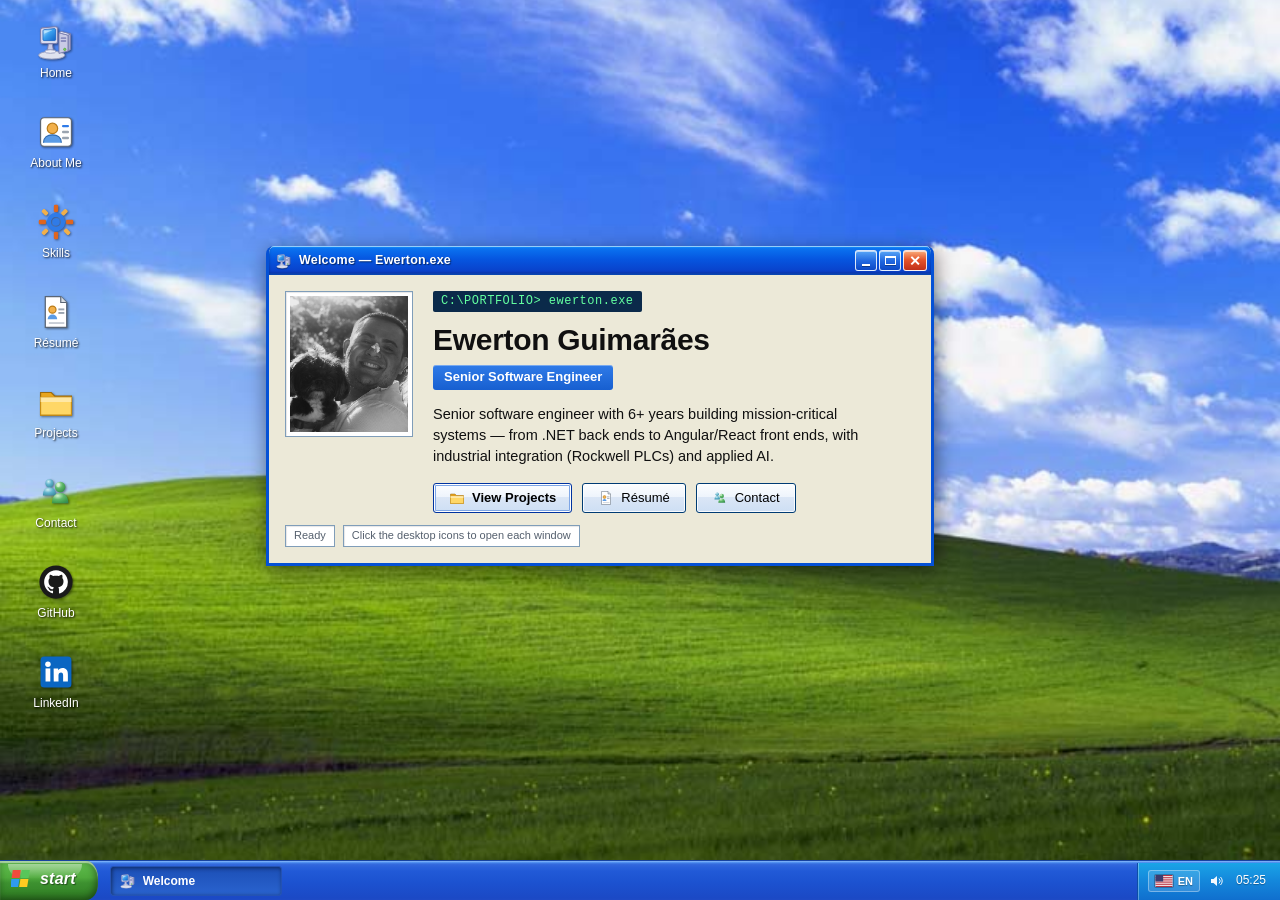
<file: index.html>
<!doctype html>
<html lang="pt-BR">
<head>
<meta charset="utf-8">
<meta name="viewport" content="width=device-width, initial-scale=1, viewport-fit=cover">
<title>Ewerton Guimarães — Senior Software Engineer</title>
<meta name="description" content="Portfólio de Ewerton Guimarães, Senior Software Engineer (.NET, Angular, React, Automação Industrial e IA) — no estilo Windows XP.">
<meta name="author" content="Ewerton Guimarães">
<meta property="og:title" content="Ewerton Guimarães — Senior Software Engineer">
<meta property="og:description" content="Portfólio no estilo Windows XP. .NET, Angular, React, PLCs Rockwell e IA aplicada.">
<meta property="og:type" content="website">
<link rel="icon" href="data:image/svg+xml,%3Csvg xmlns='http://www.w3.org/2000/svg' viewBox='0 0 22 20'%3E%3Cg transform='skewX(-9)'%3E%3Cpath d='M2 1h8v8H2z' fill='%23f24b3d'/%3E%3Cpath d='M11 1h8v8h-8z' fill='%2357c65a'/%3E%3Cpath d='M2 10h8v8H2z' fill='%232f9bf0'/%3E%3Cpath d='M11 10h8v8h-8z' fill='%23ffcc21'/%3E%3C/g%3E%3C/svg%3E">
<style>
  :root{
    --face:#ece9d8; --field:#fff; --field-bd:#7f9db9; --fg:#101010; --muted:#55606e;
    --link:#1a4bc4; --sel:#316ac5; --sel-soft:rgba(49,106,197,.30);
    --frame:#0451d6; --frame-dk:#0033b0;
    --title-1:#159bff; --title-2:#0a72f0; --title-3:#0656e0; --title-4:#0a3fc8;
    --title-in-1:#a7c1ea; --title-in-2:#8ba8dd;
    --tb-1:#3f8beb; --tb-2:#245edb; --tb-3:#1c52d0; --tb-4:#1b48c4; --tb-line:#63a4f6;
    --tray-1:#1ba7e8; --tray-2:#1489dc; --tray-3:#106fce;
    --start-1:#61be4f; --start-2:#4faa3c; --start-3:#3d9130; --start-4:#2f7d22;
    --taskbar:40px;
    --font:Tahoma,"Segoe UI","MS Sans Serif",Geneva,Verdana,sans-serif;
    --mono:"Lucida Console",Consolas,"Courier New",monospace;
  }
  *{ box-sizing:border-box; }
  html,body{ margin:0; padding:0; height:100%; overflow:hidden; }
  html{ -webkit-text-size-adjust:100%; }
  body{
    font-family:var(--font); font-size:13px; line-height:1.45; color:var(--fg);
    background:#5a833b url("assets/bliss.jpg") center center / cover no-repeat fixed;
  }
  a{ color:var(--link); }
  h1,h2,h3,h4,p,ul{ margin:0; }
  ul{ list-style:none; padding:0; }
  button{ font-family:var(--font); font-size:13px; cursor:pointer; }
  img{ max-width:100%; }

  .sunken{ border:1px solid var(--field-bd); background:#fff; box-shadow: inset 1px 1px 1px rgba(0,0,0,.10); }
  .raised{ border:1px solid #d7d3c4; background:linear-gradient(180deg,#ffffff,#f4f2ea); box-shadow:0 1px 2px rgba(0,0,0,.12); }

  /* Área de trabalho */
  .desktop{ position:fixed; inset:0; z-index:1; padding:16px 14px calc(var(--taskbar) + 14px); overflow:hidden; }
  .desktop__icons{ display:flex; flex-direction:column; flex-wrap:wrap; align-content:flex-start; gap:6px 10px; height:100%; }
  .desk-icon{
    display:flex; flex-direction:column; align-items:center; gap:5px;
    width:84px; min-height:84px; padding:6px 3px;
    background:transparent; border:1px solid transparent; border-radius:2px;
    color:#fff; text-decoration:none; text-align:center; font-size:12px; line-height:1.15;
  }
  .desk-icon__ico{ width:38px; height:38px; filter:drop-shadow(1px 1px 1px rgba(0,0,0,.45)); }
  .desk-icon__label{ padding:1px 4px; border-radius:2px; text-shadow:1px 1px 2px rgba(0,0,0,.9); }
  .desk-icon:hover{ background:rgba(120,170,255,.22); border-color:rgba(255,255,255,.35); }
  .desk-icon:hover .desk-icon__label,
  .desk-icon:focus-visible .desk-icon__label{ background:var(--sel); outline:1px dotted #cfe0ff; text-shadow:none; }
  .desk-icon:focus-visible{ outline:none; background:rgba(120,170,255,.28); }

  /* Janelas */
  .win{
    position:fixed; top:70px; left:80px;
    width:min(var(--w, 600px), calc(100vw - 24px));
    max-height:calc(100vh - var(--taskbar) - 20px);
    background:var(--face); border:3px solid var(--frame); border-top:none;
    border-radius:8px 8px 0 0; box-shadow: 2px 5px 20px rgba(0,0,0,.5);
    display:none; flex-direction:column; overflow:hidden; z-index:20;
  }
  .win.is-open{ display:flex; animation:winpop .12s ease-out; }
  @keyframes winpop{ from{ transform:scale(.96); opacity:.4; } to{ transform:scale(1); opacity:1; } }
  .win.is-max{ left:8px !important; top:8px !important; right:8px !important; bottom:calc(var(--taskbar) + 12px) !important; width:auto !important; max-height:none !important; border-radius:6px 6px 0 0; }

  .win__title{
    flex:0 0 auto; display:flex; align-items:center; gap:7px; height:29px; padding:0 4px 0 7px;
    background:linear-gradient(180deg, var(--title-1) 0%, var(--title-2) 9%, var(--title-3) 45%, var(--title-4) 92%, #0d63f2 100%);
    color:#fff; font-weight:bold;
    box-shadow: inset 0 1px 0 rgba(255,255,255,.55), inset 0 -2px 3px rgba(0,0,0,.28);
    text-shadow:1px 1px 1px rgba(0,0,0,.5); user-select:none; touch-action:none;
    border-radius:5px 5px 0 0;
  }
  .win:not(.is-active) .win__title{
    background:linear-gradient(180deg, var(--title-in-1), var(--title-in-2) 55%, #7fa0d8 100%);
    color:#eef3fc; text-shadow:none; box-shadow: inset 0 1px 0 rgba(255,255,255,.4);
  }
  .win__title-ico{ width:16px; height:16px; flex:0 0 16px; filter:drop-shadow(0 1px 0 rgba(0,0,0,.35)); }
  .win__title-text{ flex:1; font-size:12.5px; letter-spacing:.2px; white-space:nowrap; overflow:hidden; text-overflow:ellipsis; }
  .win__controls{ display:flex; gap:2px; align-items:center; }
  .title-btn{
    width:22px; height:21px; padding:0; display:flex; align-items:center; justify-content:center;
    border:1px solid rgba(255,255,255,.85); border-radius:3px;
    background:linear-gradient(180deg,#59a6f7 0%,#2168e0 52%,#0c48c6 100%);
    box-shadow: inset 0 1px 0 rgba(255,255,255,.6); color:#fff; font-weight:bold; line-height:1;
  }
  .title-btn:hover{ filter:brightness(1.14); }
  .title-btn:active{ filter:brightness(.88); box-shadow: inset 1px 1px 3px rgba(0,0,0,.45); }
  .title-btn--close{ width:24px; background:linear-gradient(180deg,#f9ad7d 0%,#e5542b 46%,#c0301a 100%); font-size:14px; }
  .glyph{ display:inline-block; }
  .glyph--min{ width:8px; height:2px; background:#fff; margin-top:8px; box-shadow:0 1px 0 rgba(0,0,0,.35); }
  .glyph--max{ width:11px; height:9px; border:1px solid #fff; border-top-width:2px; box-shadow:0 1px 0 rgba(0,0,0,.3); }

  .win__menubar{ flex:0 0 auto; display:flex; gap:1px; padding:2px 5px; font-size:12px; background:linear-gradient(180deg,#f7f6ef,#ece9d8); border-bottom:1px solid #c8c4b4; }
  .win__menubar span{ padding:2px 8px; border-radius:2px; }
  .win__menubar span u{ text-decoration:underline; }
  .win__menubar span:hover{ background:var(--sel); color:#fff; }

  .win__body{ padding:16px; overflow:auto; min-height:0; flex:1 1 auto; background:var(--face); }
  .win__status{ margin-top:12px; font-size:11px; color:var(--muted); display:flex; gap:8px; flex-wrap:wrap; }
  .win__status .cell{ padding:2px 8px; }

  /* Botões XP */
  .btn{
    display:inline-flex; align-items:center; justify-content:center; gap:7px; padding:6px 15px; min-height:26px;
    background:linear-gradient(180deg,#fdfeff 0%,#eef4fc 46%,#dbe6f6 47%,#cddff4 100%);
    color:#000; font-weight:normal; text-decoration:none;
    border:1px solid #003c74; border-radius:3px; box-shadow: inset 0 0 0 1px rgba(255,255,255,.85);
  }
  .btn:hover{ border-color:#e08a1c; box-shadow: inset 0 0 0 1px rgba(255,255,255,.9), 0 0 4px rgba(255,170,0,.55); }
  .btn:active{ background:linear-gradient(180deg,#cdd8ea,#dae5f4); box-shadow: inset 1px 1px 2px rgba(0,0,0,.28); transform:translateY(1px); }
  .btn:focus-visible{ outline:1px dotted #000; outline-offset:-4px; }
  .btn--default{ border-color:#0033a0; box-shadow: inset 0 0 0 1px #fff, inset 0 0 0 2px #7ea6e6; font-weight:bold; }
  .btn__ico{ width:16px; height:16px; }
  .btn-row{ display:flex; flex-wrap:wrap; gap:10px; margin-top:16px; }

  /* Hero */
  .hero{ display:flex; gap:20px; align-items:flex-start; }
  .hero__photo{ flex:0 0 128px; width:128px; height:146px; background:#fff; padding:4px; display:flex; overflow:hidden; }
  .hero__photo img{ width:100%; height:100%; object-fit:cover; display:block; }
  .hero__main{ flex:1; min-width:0; }
  .eyebrow{ font-family:var(--mono); font-size:12px; background:#0b2a4a; color:#63ffa0; display:inline-block; padding:2px 8px; border-radius:2px; margin-bottom:12px; letter-spacing:.5px; }
  .hero__name{ font-size:30px; line-height:1.08; letter-spacing:-.3px; }
  .hero__role{ display:inline-block; margin-top:8px; padding:3px 11px; border-radius:3px; background:linear-gradient(180deg,#2f7be8,#175fd0); color:#fff; font-weight:bold; font-size:13px; box-shadow: inset 0 1px 0 rgba(255,255,255,.35); }
  .hero__tagline{ margin-top:14px; max-width:54ch; font-size:14.5px; }

  /* Notepad */
  .notepad{ background:#fff; padding:12px; min-height:120px; font-family:var(--mono); font-size:13px; line-height:1.65; color:#000; }
  .notepad p + p{ margin-top:12px; }

  /* Skills */
  .skills-hint{ font-size:12.5px; color:var(--muted); margin-bottom:12px; }
  .skill-cat{ font-size:12px; font-weight:bold; color:#1a3e7a; margin:14px 4px 6px; }
  .skill-cat:first-child{ margin-top:2px; }
  .skill-grid{ display:grid; grid-template-columns:repeat(auto-fill, minmax(104px, 1fr)); gap:9px; padding:12px; background:#fff; }
  .tile{ display:flex; flex-direction:column; align-items:center; gap:8px; padding:11px 6px; text-align:center; background:linear-gradient(180deg,#fbfcff,#eef2f8); border:1px solid #dfe4ec; border-radius:4px; }
  .tile:hover{ border-color:#8fb2e6; box-shadow:0 1px 4px rgba(49,106,197,.28); }
  .tile__ico{ width:32px; height:32px; }
  .tile__label{ font-size:12px; font-weight:bold; }

  /* Currículo / Experiência */
  .cv-section + .cv-section{ margin-top:18px; }
  .cv-h{ display:flex; align-items:center; gap:8px; font-size:14px; font-weight:bold; color:#0a3d91; padding-bottom:5px; border-bottom:1px solid #c8c4b4; margin-bottom:10px; }
  .cv-h svg{ width:18px; height:18px; }
  .job{ background:#fff; border:1px solid #dbe1ea; border-radius:5px; padding:12px; }
  .job + .job{ margin-top:10px; }
  .job__head{ display:flex; align-items:baseline; justify-content:space-between; gap:10px; flex-wrap:wrap; }
  .job__role{ font-size:13.5px; font-weight:bold; }
  .job__date{ font-family:var(--mono); font-size:11px; color:var(--muted); white-space:nowrap; }
  .job__co{ font-size:12.5px; color:#1a4bc4; margin-top:2px; }
  .job__place{ font-size:11px; color:var(--muted); }
  .job__list{ margin-top:9px; padding-left:2px; display:grid; gap:5px; }
  .job__list li{ position:relative; padding-left:16px; font-size:12.5px; }
  .job__list li::before{ content:""; position:absolute; left:2px; top:6px; width:6px; height:6px; background:#4f9a37; border:1px solid #2f6c1c; border-radius:1px; }
  .edu-grid{ display:grid; gap:9px; }
  .edu{ display:flex; gap:11px; align-items:flex-start; background:#fff; border:1px solid #dbe1ea; border-radius:5px; padding:10px 12px; }
  .edu svg{ width:26px; height:26px; flex:0 0 26px; margin-top:1px; }
  .edu__t{ font-size:13px; font-weight:bold; }
  .edu__s{ font-size:12px; color:var(--muted); }
  .cert-list{ display:grid; gap:7px; }
  .cert{ display:flex; gap:10px; align-items:center; background:#fff; border:1px solid #dbe1ea; border-radius:5px; padding:8px 11px; font-size:12.5px; }
  .cert svg{ width:22px; height:22px; flex:0 0 22px; }

  /* Explorer / Projetos */
  .explorer-bar{ display:flex; align-items:center; gap:8px; padding:0 0 10px; margin-bottom:12px; border-bottom:1px solid #c8c4b4; }
  .explorer-bar__addr{ flex:1; min-width:0; }
  .addr-label{ font-size:11px; color:var(--muted); margin-right:6px; }
  .addr-field{ display:flex; align-items:center; gap:7px; background:#fff; padding:5px 8px; font-size:12px; }
  .addr-field svg{ width:16px; height:16px; flex:0 0 16px; }
  .proj-hint{ font-size:12.5px; color:#5a4d1a; margin-bottom:14px; padding:9px 12px; background:#fdf7d0; border:1px solid #e6d98a; border-radius:3px; }
  .proj-grid{ display:grid; grid-template-columns:repeat(auto-fill, minmax(232px, 1fr)); gap:14px; }
  .proj{ padding:12px; border-radius:5px; display:flex; flex-direction:column; }
  .proj__head{ display:flex; align-items:center; gap:10px; }
  .proj__ico{ width:34px; height:34px; flex:0 0 34px; }
  .proj__title{ font-size:14px; font-weight:bold; }
  .proj__sub{ font-size:11px; color:var(--muted); font-family:var(--mono); word-break:break-all; }
  .proj__desc{ margin-top:10px; padding:9px; background:#fff; font-size:12.5px; min-height:62px; flex:1; }
  .tags{ display:flex; flex-wrap:wrap; gap:6px; margin-top:10px; }
  .tag{ font-family:var(--mono); font-size:11px; padding:2px 8px; border-radius:9px; background:#e7eefb; border:1px solid #b9cdec; color:#204a91; }
  .proj .btn-row{ margin-top:12px; }
  .proj .btn{ padding:5px 12px; min-height:24px; font-size:12px; }

  /* Contato */
  .contact-list{ display:grid; grid-template-columns:repeat(auto-fit, minmax(244px, 1fr)); gap:12px; }
  .contact-link{ display:flex; align-items:center; gap:12px; padding:12px; background:linear-gradient(180deg,#fbfcff,#eef2f8); text-decoration:none; color:#000; border:1px solid #cfd8e6; border-radius:5px; box-shadow: inset 0 1px 0 #fff; }
  .contact-link:hover{ border-color:#e08a1c; box-shadow:0 0 5px rgba(255,170,0,.5); }
  .contact-link:active{ transform:translateY(1px); }
  .contact-link:focus-visible{ outline:1px dotted #000; outline-offset:-6px; }
  .contact-link__ico{ width:36px; height:36px; flex:0 0 36px; }
  .contact-link__label{ font-weight:bold; font-size:14px; }
  .contact-link__value{ font-family:var(--mono); font-size:12px; color:var(--muted); overflow-wrap:anywhere; }
  .contact-link--wide{ grid-column:1 / -1; }
  .contact-note{ margin-top:16px; font-size:12px; color:var(--muted); }

  /* ===== Janela de Contato: MSN Messenger fiel ===== */
  #win-contato .win__body{ padding:0; background:#fff; }
  .msn{ display:flex; flex-direction:column; background:#fff; }
  .msn__menu{ display:flex; gap:1px; padding:3px 7px; font-size:12px; background:linear-gradient(#ffffff,#eef4fc); border-bottom:1px solid #cddaee; }
  .msn__menu span{ padding:2px 8px; border-radius:2px; color:#0a2a5e; }
  .msn__menu span u{ text-decoration:underline; }
  .msn__menu span:hover{ background:var(--sel); color:#fff; }
  .msn__brand{ display:flex; align-items:center; gap:6px; padding:6px 12px; background:linear-gradient(#f6faff,#e2ecfa); }
  .msn__brand svg{ width:19px; height:19px; }
  .wm{ font:italic 700 16px var(--font); color:#1560bd; letter-spacing:-.5px; }
  .wm-sub{ color:#5a6675; font-size:14px; }
  .msn__me{ display:flex; align-items:center; gap:11px; padding:9px 12px; background:linear-gradient(#dcebfb,#c1dcf5); border-top:1px solid rgba(255,255,255,.7); }
  .msn__ava{ width:54px; height:54px; flex:0 0 54px; padding:3px; background:linear-gradient(#fff,#e8eef7); border:1px solid #8fb0d8; border-radius:3px; box-shadow:0 1px 2px rgba(0,0,0,.28); }
  .msn__ava img{ width:100%; height:100%; object-fit:cover; display:block; }
  .msn__id{ min-width:0; flex:1; }
  .msn__name{ font-size:15px; font-weight:bold; color:#12335f; display:flex; align-items:center; gap:6px; flex-wrap:wrap; }
  .msn__name .st{ font-size:12px; font-weight:normal; color:#2f9e2f; }
  .msn__name .tri{ width:0; height:0; border-left:5px solid #365f96; border-top:4px solid transparent; border-bottom:4px solid transparent; }
  .msn__psm{ font-size:12px; color:#6b7789; font-style:italic; margin-top:4px; white-space:nowrap; overflow:hidden; text-overflow:ellipsis; }
  .msn__panel{ background:#fff; border-top:2px solid #a9c6e8; padding:7px; display:flex; flex-direction:column; gap:2px; }
  .msn__note{ display:flex; gap:7px; padding:6px 8px; font-size:11.5px; color:#3a3626; background:#fbf6cf; border:1px solid #e3d78a; border-radius:2px; }
  .msn__note svg{ width:14px; height:14px; flex:0 0 14px; margin-top:1px; }
  .msn__add{ display:flex; align-items:center; gap:8px; padding:7px 6px; font-size:12.5px; font-weight:bold; color:#12335f; }
  .msn__add svg{ width:18px; height:18px; flex:0 0 18px; }
  .msn__group{ display:flex; align-items:center; gap:6px; font-size:12px; font-weight:bold; color:#123a7a; padding:6px 6px 3px; border-top:1px solid #e2e8f2; }
  .msn__tri{ width:0; height:0; border-left:6px solid #4a78c0; border-top:4px solid transparent; border-bottom:4px solid transparent; }
  .msn__buddy{ display:flex; align-items:center; gap:9px; padding:6px 8px; border-radius:3px; text-decoration:none; color:#101010; overflow:hidden; }
  .msn__buddy svg{ width:19px; height:19px; flex:0 0 19px; }
  .msn__buddy .bn{ font-size:13px; white-space:nowrap; }
  .msn__buddy .bs{ color:#8a94a4; font-size:11.5px; white-space:nowrap; overflow:hidden; text-overflow:ellipsis; }
  .msn__buddy:hover{ background:linear-gradient(#eef6ff,#d2e6ff); outline:1px solid #a9cbef; }
  .msn__foot{ position:relative; margin-top:6px; padding:11px 12px 10px; background:linear-gradient(#e7f0fc,#cbdcf3); border-top:1px solid #a9c6e8; display:flex; align-items:center; gap:6px; }
  .msn__foot .wm{ font-size:17px; }
  .msn__foot .wm-sub{ color:#333; font-weight:bold; }
  .msn__foot .net{ color:#8a94a4; font-size:12px; align-self:flex-end; margin-bottom:2px; }
  .msn__foot::after{ content:""; position:absolute; left:0; right:0; bottom:0; height:3px; background:linear-gradient(90deg,#f5c518 0 33.3%,#4aa64a 33.3% 66.6%,#d0402f 66.6% 100%); }

  /* Sobre o Windows / Ativação */
  .about-win{ display:flex; flex-direction:column; gap:14px; }
  .about-hd{ display:flex; align-items:center; gap:14px; padding-bottom:14px; border-bottom:1px solid #c8c4b4; }
  .about-logo{ display:flex; align-items:center; gap:9px; }
  .about-logo .flag{ width:40px; height:36px; }
  .about-logo b{ font-size:26px; font-weight:normal; letter-spacing:-.5px; color:#1a4bc4; }
  .about-logo b i{ font-style:normal; font-weight:bold; }
  .about-logo sup{ font-size:11px; color:#d98e21; font-weight:bold; }
  .about-grid{ display:grid; gap:5px; font-size:12.5px; }
  .about-grid .k{ color:var(--muted); }
  .about-key{ margin-top:4px; padding:11px 12px; background:#fffbe6; border:1px solid #e6d98a; border-radius:4px; }
  .about-key .lbl{ font-size:11px; color:#5a4d1a; }
  .about-key .val{ font-family:var(--mono); font-size:15px; font-weight:bold; letter-spacing:1.5px; color:#1a3e7a; margin-top:3px; word-break:break-all; }
  .about-copy{ font-size:11px; color:var(--muted); }

  /* Barra de tarefas */
  .taskbar{
    position:fixed; left:0; right:0; bottom:0; z-index:900; display:flex; align-items:stretch; gap:6px;
    background:linear-gradient(180deg, var(--tb-1) 0%, var(--tb-2) 9%, var(--tb-3) 55%, var(--tb-4) 100%);
    box-shadow: inset 0 1px 0 var(--tb-line), inset 0 4px 7px rgba(255,255,255,.12);
    border-top:1px solid #17439f; height:calc(var(--taskbar) + env(safe-area-inset-bottom)); padding-bottom:env(safe-area-inset-bottom);
  }
  .taskbar::before{ content:""; position:absolute; left:0; right:0; top:0; height:2px; background:linear-gradient(180deg,#88bafa,#3f83ec); }
  .start-btn{
    position:relative; display:flex; align-items:center; gap:7px; flex:0 0 auto; height:100%; margin-right:6px; padding:0 22px 3px 11px;
    font-style:italic; font-weight:bold; font-size:16px; color:#fff; text-shadow:1px 1px 1px rgba(0,0,0,.45); letter-spacing:.2px;
    border:none; border-radius:0 12px 12px 0 / 0 17px 16px 0;
    background:linear-gradient(180deg, var(--start-1) 0%, var(--start-2) 42%, var(--start-3) 56%, var(--start-4) 100%);
    box-shadow: inset 0 2px 1px rgba(255,255,255,.5), inset -3px 0 7px rgba(0,0,0,.28), inset 0 -4px 7px rgba(0,0,0,.22);
  }
  .start-btn::after{ content:""; position:absolute; left:8px; right:16px; top:3px; height:38%; border-radius:0 0 40px 40px; background:linear-gradient(180deg,rgba(255,255,255,.45),rgba(255,255,255,0)); }
  .start-btn.is-pressed{ background:linear-gradient(180deg,#2f7d22,#276c1c); box-shadow: inset 2px 2px 5px rgba(0,0,0,.45); }
  .flag{ position:relative; z-index:1; width:22px; height:20px; }
  .taskbar__apps{ display:flex; align-items:center; gap:5px; flex:1; overflow-x:auto; min-width:0; padding:4px 0; }
  .taskbar-btn{
    display:flex; align-items:center; gap:7px; flex:0 1 172px; min-width:44px; max-width:192px; height:calc(var(--taskbar) - 10px); padding:0 9px; font-size:12px; text-align:left; color:#fff;
    background:linear-gradient(180deg,#5a9bf2 0%,#3474e6 50%,#2a67dc 100%); border:1px solid #2452b3; border-radius:3px; box-shadow: inset 0 1px 0 rgba(255,255,255,.4); white-space:nowrap; overflow:hidden;
  }
  .taskbar-btn:hover{ filter:brightness(1.08); }
  .taskbar-btn span:last-child{ overflow:hidden; text-overflow:ellipsis; }
  .taskbar-btn.is-pressed{ background:linear-gradient(180deg,#1c4fb6 0%,#2a63cf 100%); box-shadow: inset 1px 1px 4px rgba(0,0,0,.5); font-weight:bold; }
  .taskbar-btn__ico{ width:16px; height:16px; flex:0 0 16px; }
  .tray{ flex:0 0 auto; margin-left:auto; display:flex; align-items:center; gap:8px; padding:0 10px; font-size:12px; color:#fff; background:linear-gradient(180deg, var(--tray-1) 0%, var(--tray-2) 48%, var(--tray-3) 100%); border-left:1px solid #0c4ea5; box-shadow: inset 1px 0 0 rgba(255,255,255,.3), inset 0 1px 0 rgba(255,255,255,.35); }
  .tray__ico{ width:16px; height:16px; opacity:.95; }
  #clock{ font-variant-numeric:tabular-nums; text-shadow:0 1px 1px rgba(0,0,0,.3); min-width:38px; text-align:center; }

  /* Seletor de idioma (bandeja) */
  .lang{ position:relative; }
  .lang__btn{ display:flex; align-items:center; gap:5px; height:22px; padding:0 6px; color:#fff; font-size:11px; font-weight:bold; background:rgba(255,255,255,.14); border:1px solid rgba(255,255,255,.35); border-radius:3px; text-shadow:0 1px 1px rgba(0,0,0,.35); }
  .lang__btn:hover{ background:rgba(255,255,255,.26); }
  .lang__flag{ width:18px; height:12px; border-radius:1px; box-shadow:0 0 0 1px rgba(0,0,0,.25); }
  .lang__menu{ position:absolute; right:0; bottom:30px; display:none; flex-direction:column; min-width:150px; background:#fff; border:1px solid #0831c8; border-radius:5px 5px 3px 3px; box-shadow:0 3px 16px rgba(0,0,0,.45); overflow:hidden; padding:3px; }
  .lang.is-open .lang__menu{ display:flex; }
  .lang__item{ display:flex; align-items:center; gap:9px; padding:7px 9px; font-size:12.5px; color:#0a0a0a; background:transparent; border:0; border-radius:3px; text-align:left; }
  .lang__item .lang__flag{ width:20px; height:14px; }
  .lang__item:hover,.lang__item.is-cur{ background:linear-gradient(180deg,#3d8bef,#1f66e0); color:#fff; }

  /* Menu Iniciar */
  .start-menu{
    position:fixed; left:2px; bottom:calc(var(--taskbar) + 0px); z-index:950; width:384px; max-width:calc(100vw - 6px);
    display:none; flex-direction:column; border:1px solid #0831c8; border-top:none; border-radius:0 9px 0 0; box-shadow:3px 2px 22px rgba(0,0,0,.5); overflow:hidden; background:#fff;
  }
  .start-menu.is-open{ display:flex; }
  .start-menu__header{ display:flex; align-items:center; gap:11px; padding:9px 14px; background:linear-gradient(180deg,#2f8beb 0%,#1a63dd 46%,#154fce 54%,#3b8ff0 100%); color:#fff; box-shadow: inset 0 -2px 0 rgba(255,255,255,.25); border-bottom:2px solid #f7a331; }
  .start-menu__avatar{ width:40px; height:40px; flex:0 0 40px; border-radius:5px; background:linear-gradient(180deg,#ffd479,#e88f2a); padding:2px; box-shadow:0 1px 3px rgba(0,0,0,.4); overflow:hidden; }
  .start-menu__avatar img{ width:100%; height:100%; border-radius:4px; object-fit:cover; display:block; }
  .start-menu__user{ font-size:16px; font-weight:bold; text-shadow:1px 1px 1px rgba(0,0,0,.45); }
  .start-menu__body{ display:flex; }
  .start-col{ display:flex; flex-direction:column; padding:5px; gap:1px; }
  .start-col--left{ flex:1 1 54%; background:#fff; }
  .start-col--right{ flex:1 1 46%; background:#d3e5fa; border-left:1px solid #aac4e8; box-shadow: inset 1px 0 0 #fff; }
  .start-col__cap{ font-size:11px; color:#33507e; font-weight:bold; padding:6px 8px 3px; }
  .start-item{ display:flex; align-items:center; gap:11px; width:100%; padding:7px 8px; text-align:left; font-size:12.5px; border-radius:3px; background:transparent; border:0; color:#0a0a0a; text-decoration:none; }
  .start-col--right .start-item{ color:#123a7a; font-weight:bold; }
  .start-item__ico{ width:24px; height:24px; flex:0 0 24px; }
  .start-item small{ display:block; font-weight:normal; font-size:11px; color:#6a6a6a; }
  .start-col--right .start-item small{ color:#3a5a92; font-weight:normal; }
  .start-item:hover,.start-item:focus-visible{ background:linear-gradient(180deg,#3d8bef,#1f66e0); color:#fff; outline:none; }
  .start-item:hover small,.start-item:focus-visible small{ color:#e6f0ff; }
  .start-sep{ height:0; border-top:1px solid #c3d4ee; margin:5px 6px; }
  .start-col--left .start-sep{ border-color:#dcdcd2; }
  .start-menu__footer{ display:flex; justify-content:flex-end; gap:8px; padding:8px 14px; background:linear-gradient(180deg,#3b8ff0 0%,#175fd0 46%,#134fc4 100%); border-top:2px solid #f7a331; }
  .start-foot-btn{ display:flex; align-items:center; gap:8px; padding:5px 10px; background:transparent; border:1px solid transparent; border-radius:4px; color:#fff; font-size:12px; text-shadow:1px 1px 1px rgba(0,0,0,.4); }
  .start-foot-btn:hover,.start-foot-btn:focus-visible{ background:rgba(255,255,255,.18); border-color:rgba(255,255,255,.4); outline:none; }
  .foot-ico{ width:26px; height:26px; border-radius:4px; padding:3px; }
  .foot-ico--off{ background:linear-gradient(180deg,#e5512b,#b52a17); }
  .foot-ico--logoff{ background:linear-gradient(180deg,#f2b64a,#d98e21); }

  /* Desligar */
  .shutdown{ position:fixed; inset:0; z-index:2000; display:none; background:linear-gradient(180deg,#5a7ede 0%,#43539f 46%,#3a4894 100%); color:#fff; flex-direction:column; align-items:center; justify-content:center; gap:20px; text-align:center; padding:24px; }
  .shutdown.is-open{ display:flex; }
  .shutdown__logo{ display:flex; align-items:center; gap:12px; }
  .shutdown__logo .flag{ width:44px; height:40px; }
  .shutdown__logo b{ font-size:30px; font-weight:normal; letter-spacing:-.5px; text-shadow:1px 1px 2px rgba(0,0,0,.35); }
  .shutdown__logo b i{ font-weight:bold; font-style:normal; }
  .shutdown__rule{ width:min(440px,80vw); height:2px; background:linear-gradient(90deg,transparent,rgba(255,255,255,.6),transparent); }
  .shutdown h2{ font-size:22px; font-weight:normal; letter-spacing:.3px; }
  .shutdown p{ font-size:14px; color:#dfe6ff; max-width:40ch; }
  .shutdown .btn{ margin-top:6px; }

  @media (min-width:761px){ .win__title{ cursor:move; } }
  @media (max-width:760px){
    .desktop{ padding:12px 10px calc(var(--taskbar) + 12px); }
    .win{ left:6px !important; top:6px !important; right:6px !important; width:auto !important; max-height:calc(100vh - var(--taskbar) - 12px) !important; }
    .win.is-max{ bottom:calc(var(--taskbar) + 8px) !important; }
    .hero{ flex-direction:column; align-items:center; text-align:center; }
    .hero__tagline{ margin-left:auto; margin-right:auto; }
    .hero .btn-row{ justify-content:center; }
    .hero__name{ font-size:25px; }
    .job__head{ flex-direction:column; gap:2px; }
  }
  @media (max-width:420px){
    .desk-icon{ width:76px; }
    .taskbar-btn{ flex-basis:108px; }
    .start-menu{ width:min(384px, calc(100vw - 8px)); }
    .start-btn{ font-size:15px; padding-right:16px; }
    .tray .tray-label{ display:none; }
  }
  @media (pointer:coarse){
    .btn,.contact-link,.taskbar-btn,.start-item,.start-foot-btn,.desk-icon,.lang__item{ min-height:44px; }
    .title-btn{ width:26px; height:24px; }
    .title-btn--close{ width:28px; }
  }
  @media (prefers-reduced-motion:reduce){ *{ scroll-behavior:auto !important; } .win.is-open{ animation:none; } }
</style>
</head>
<body>

<!-- Biblioteca de ícones (SVG, estilo Luna) -->
<svg width="0" height="0" style="position:absolute" aria-hidden="true" focusable="false">
  <symbol id="ic-computer" viewBox="0 0 32 32">
    <defs>
      <linearGradient id="msc-scr" x1="0" y1="0" x2="1" y2="1">
        <stop offset="0" stop-color="#d3f0ff"/><stop offset=".45" stop-color="#3aa0ef"/><stop offset="1" stop-color="#0f63c8"/>
      </linearGradient>
    </defs>
    <ellipse cx="12.4" cy="27.1" rx="11" ry="3.3" fill="#dfe2ef" stroke="#9aa0c0" stroke-width=".8"/>
    <path d="M18.5 8.2l7.8 2.1v13.2l-7.8 2.1z" fill="#c9cbe6" stroke="#7b7fb0" stroke-width=".8" stroke-linejoin="round"/>
    <path d="M18.5 8.2l7.8 2.1 1.9-1.1-7.8-2.1z" fill="#ecedf7" stroke="#7b7fb0" stroke-width=".8" stroke-linejoin="round"/>
    <path d="M26.3 10.3l1.9-1.1v13.2l-1.9 1.1z" fill="#a9adcd" stroke="#7b7fb0" stroke-width=".8" stroke-linejoin="round"/>
    <rect x="20" y="12" width="4.6" height="1.5" rx=".5" fill="#8b8fc0"/>
    <rect x="20" y="14.4" width="4.6" height="1.5" rx=".5" fill="#8b8fc0"/>
    <circle cx="23.4" cy="22.2" r="1" fill="#7ed957" stroke="#3f9a2f" stroke-width=".5"/>
    <path d="M3 5.7c0-.8.6-1.5 1.4-1.6L15.4 3.1c1-.1 1.9.7 1.9 1.7v10.9c0 .9-.7 1.6-1.6 1.6H4.6c-.9 0-1.6-.7-1.6-1.6z" fill="#d9dcf0" stroke="#7b7fb0" stroke-width=".9" stroke-linejoin="round"/>
    <path d="M5 6.6c0-.5.4-.9.9-1L14.5 4.7c.6-.1 1.2.4 1.2 1v8.2c0 .5-.4.9-.9.9H5.9c-.5 0-.9-.4-.9-.9z" fill="url(#msc-scr)" stroke="#0f5bbf" stroke-width=".6"/>
    <path d="M6.2 6.7l6.2-.9c.3 0 .4.2.2.3l-6.6 2.9z" fill="#cdeeff" opacity=".7"/>
    <path d="M9.6 17.6h3.3l.7 4.2c.1.6-.4 1-1 1H9.9c-.6 0-1-.5-1-1z" fill="#c9cbe6" stroke="#7b7fb0" stroke-width=".8" stroke-linejoin="round"/>
    <ellipse cx="11.3" cy="24" rx="4.6" ry="1.5" fill="#ecedf7" stroke="#9aa0c0" stroke-width=".8"/>
  </symbol>
  <symbol id="ic-monitor" viewBox="0 0 32 32">
    <rect x="3" y="4" width="26" height="19" rx="1.5" fill="#e9ecf1" stroke="#4a5563"/>
    <rect x="5" y="6" width="22" height="14.5" rx="1" fill="#2f6fd0"/>
    <path d="M5 15c5-4 12-4 22 0v5.5H5z" fill="#7ec24a"/>
    <ellipse cx="10" cy="9.5" rx="3.4" ry="1.1" fill="#bfe0ff" opacity=".8"/>
    <rect x="11" y="23" width="10" height="3.4" fill="#c3cad2" stroke="#5b6675"/>
    <rect x="7" y="26.4" width="18" height="3.2" rx="1.4" fill="#d5dbe2" stroke="#5b6675"/>
  </symbol>
  <symbol id="ic-user" viewBox="0 0 32 32">
    <rect x="3" y="4" width="26" height="24" rx="3" fill="#fff" stroke="#5b6675"/>
    <circle cx="13" cy="13" r="4.4" fill="#f2b04a" stroke="#b97b18"/>
    <path d="M5.5 25c0-4.4 3.4-6.6 7.5-6.6s7.5 2.2 7.5 6.6" fill="#5a9be6" stroke="#2f6bb0"/>
    <rect x="21" y="10" width="6" height="2" rx="1" fill="#2f7be8"/>
    <rect x="21" y="15" width="6" height="2" rx="1" fill="#9aa4b0"/>
    <rect x="21" y="20" width="6" height="2" rx="1" fill="#9aa4b0"/>
  </symbol>
  <symbol id="ic-gear" viewBox="0 0 32 32">
    <circle cx="16" cy="16" r="6" fill="none" stroke="#2f7be8" stroke-width="3.5"/>
    <g fill="#e0651e"><rect x="14.2" y="1.5" width="3.6" height="6" rx="1"/><rect x="14.2" y="24.5" width="3.6" height="6" rx="1"/><rect x="1.5" y="14.2" width="6" height="3.6" rx="1"/><rect x="24.5" y="14.2" width="6" height="3.6" rx="1"/></g>
    <g fill="#f2b04a"><rect x="5" y="5" width="3.4" height="5.6" rx="1" transform="rotate(-45 6.7 7.8)"/><rect x="23.6" y="21.4" width="3.4" height="5.6" rx="1" transform="rotate(-45 25.3 24.2)"/><rect x="21.4" y="5" width="3.4" height="5.6" rx="1" transform="rotate(45 23.1 7.8)"/><rect x="5" y="21.4" width="3.4" height="5.6" rx="1" transform="rotate(45 6.7 24.2)"/></g>
    <circle cx="16" cy="16" r="3.2" fill="#2f7be8"/>
  </symbol>
  <symbol id="ic-folder" viewBox="0 0 32 32">
    <path d="M3 8h9l3 3h14v16H3z" fill="#e8a51e" stroke="#9a6a10"/>
    <path d="M3 12h26v15H3z" fill="#ffd766" stroke="#c98f16"/>
    <path d="M3 12h26v4H3z" fill="#fff0c0" opacity=".7"/>
  </symbol>
  <symbol id="ic-mail" viewBox="0 0 32 32">
    <rect x="3" y="7" width="26" height="18" rx="1.5" fill="#fff" stroke="#5b6675"/>
    <path d="M3 8l13 10L29 8" fill="#eaf2fb" stroke="#3f86db" stroke-width="1.6"/>
    <path d="M3 8h26l-13 10z" fill="#d7e8fb" stroke="#3f86db" stroke-width="1.4"/>
    <path d="M3 25l10-8M29 25l-10-8" fill="none" stroke="#9aa4b0"/>
  </symbol>
  <symbol id="ic-github" viewBox="0 0 32 32">
    <circle cx="16" cy="16" r="14" fill="#1a1a1a"/>
    <path d="M16 6c-5.5 0-10 4.5-10 10 0 4.4 2.9 8.2 6.8 9.5.5.1.7-.2.7-.5v-1.7c-2.8.6-3.4-1.3-3.4-1.3-.5-1.2-1.1-1.5-1.1-1.5-.9-.6.1-.6.1-.6 1 .1 1.5 1 1.5 1 .9 1.6 2.4 1.1 3 .9.1-.7.4-1.1.6-1.4-2.2-.25-4.5-1.1-4.5-5 0-1.1.4-2 1-2.7-.1-.3-.4-1.3.1-2.7 0 0 .8-.3 2.7 1 .8-.2 1.6-.3 2.5-.3.8 0 1.7.1 2.5.3 1.9-1.3 2.7-1 2.7-1 .5 1.4.2 2.4.1 2.7.6.7 1 1.6 1 2.7 0 3.9-2.3 4.7-4.5 5 .4.3.7.9.7 1.9v2.8c0 .3.2.6.7.5A10 10 0 0026 16c0-5.5-4.5-10-10-10z" fill="#fff"/>
  </symbol>
  <symbol id="ic-linkedin" viewBox="0 0 32 32">
    <rect x="3" y="3" width="26" height="26" rx="3" fill="#0a66c2"/>
    <circle cx="9.2" cy="9.4" r="2.3" fill="#fff"/>
    <rect x="7.2" y="13" width="4" height="11" fill="#fff"/>
    <path d="M14 13h3.8v1.6c.6-1 1.9-1.9 3.7-1.9 3 0 4.5 1.9 4.5 5.3V24h-4v-5.1c0-1.4-.5-2.4-1.8-2.4-1.1 0-1.7.7-2 1.5-.1.2-.1.6-.1.9V24h-4z" fill="#fff"/>
  </symbol>
  <symbol id="ic-wa" viewBox="0 0 32 32">
    <path d="M16 4a12 12 0 00-10 18l-2 6 6-2A12 12 0 1016 4z" fill="#25d366"/>
    <path d="M12 10.5c-.4-.9-.8-.9-1.1-.9h-1c-.3 0-.9.1-1.3.6-.5.5-1.7 1.6-1.7 4s1.7 4.6 2 4.9c.2.3 3.4 5.2 8.3 7.1 4.1 1.6 4.9 1.3 5.8 1.2.9-.1 2.8-1.1 3.2-2.2.4-1.1.4-2 .3-2.2-.1-.2-.4-.3-.9-.5-.5-.3-2.8-1.4-3.3-1.5-.4-.2-.7-.3-1.1.2-.3.5-1.2 1.5-1.4 1.7-.3.3-.5.3-1 .1-.5-.3-2-.8-3.9-2.4-1.4-1.3-2.4-2.9-2.7-3.4-.3-.5 0-.7.2-1 .2-.2.5-.5.7-.8.2-.3.3-.5.5-.8.1-.3.1-.6 0-.8-.2-.3-1.1-2.7-1.6-3.6z" fill="#fff"/>
  </symbol>
  <symbol id="ic-msn" viewBox="0 0 32 32">
    <defs>
      <radialGradient id="msn-back" cx=".38" cy=".3" r=".95">
        <stop offset="0" stop-color="#cfeef2"/><stop offset=".4" stop-color="#5fb2cc"/><stop offset="1" stop-color="#2f7d8f"/>
      </radialGradient>
      <radialGradient id="msn-front" cx=".35" cy=".28" r=".95">
        <stop offset="0" stop-color="#d3f0cf"/><stop offset=".38" stop-color="#5fb86a"/><stop offset=".72" stop-color="#3f9a4e"/><stop offset="1" stop-color="#2f7d5f"/>
      </radialGradient>
    </defs>
    <circle cx="10.5" cy="8.6" r="3.4" fill="url(#msn-back)"/>
    <path d="M5 19c0-4.6 2.2-6.9 5.5-6.9S16 14.4 16 19z" fill="url(#msn-back)"/>
    <circle cx="19.5" cy="11.8" r="4.4" fill="url(#msn-front)"/>
    <path d="M12.6 25.5c0-6 3-8.7 6.9-8.7s6.9 2.7 6.9 8.7z" fill="url(#msn-front)"/>
    <ellipse cx="17.8" cy="10" rx="1.5" ry="2" fill="#eafbe6" opacity=".55"/>
  </symbol>
  <symbol id="ic-buddy" viewBox="0 0 32 32">
    <defs><radialGradient id="bud-g" cx=".38" cy=".28" r=".95"><stop offset="0" stop-color="#d6f2d1"/><stop offset=".4" stop-color="#5fb86a"/><stop offset=".75" stop-color="#3f9a4e"/><stop offset="1" stop-color="#2f7d5f"/></radialGradient></defs>
    <circle cx="16" cy="10" r="5" fill="url(#bud-g)"/>
    <path d="M6.5 27.5c0-7.2 4.3-10.7 9.5-10.7s9.5 3.5 9.5 10.7z" fill="url(#bud-g)"/>
    <ellipse cx="13.7" cy="8.2" rx="1.6" ry="2.1" fill="#eafbe6" opacity=".5"/>
  </symbol>
  <symbol id="ic-msnfly" viewBox="0 0 32 32">
    <ellipse cx="16" cy="16.5" rx="1.5" ry="7" fill="#3a3a3a"/>
    <path d="M15 12.5c-3-5-9-6-11-3-1.6 2.5 0 5.8 4 6.8 3 .7 6 .2 7-.8z" fill="#2f9be0"/>
    <path d="M15 18.4c-3 5-9 6-11 3-1.4-2.2 .2-4.6 3.6-5.5 3-.8 6.4-.2 7.4 .6z" fill="#57c65a"/>
    <path d="M17 12.5c3-5 9-6 11-3 1.6 2.5 0 5.8-4 6.8-3 .7-6 .2-7-.8z" fill="#f5a623"/>
    <path d="M17 18.4c3 5 9 6 11 3 1.4-2.2-.2-4.6-3.6-5.5-3-.8-6.4-.2-7.4 .6z" fill="#9b59b6"/>
  </symbol>
  <symbol id="ic-code" viewBox="0 0 32 32">
    <rect x="3" y="6" width="26" height="20" rx="1.5" fill="#fff" stroke="#5b6675"/>
    <rect x="3" y="6" width="26" height="5" rx="1.5" fill="#175fd0"/>
    <text x="16" y="23" text-anchor="middle" font-family="monospace" font-size="11" fill="#175fd0">&lt;/&gt;</text>
  </symbol>
  <symbol id="ic-db" viewBox="0 0 32 32">
    <ellipse cx="16" cy="8" rx="10" ry="4" fill="#c9ced6" stroke="#5b6675"/>
    <path d="M6 8v16c0 2.2 4.5 4 10 4s10-1.8 10-4V8" fill="#dfe4ea" stroke="#5b6675"/>
    <path d="M6 15c0 2.2 4.5 4 10 4s10-1.8 10-4M6 22c0 2.2 4.5 4 10 4s10-1.8 10-4" fill="none" stroke="#5b6675"/>
  </symbol>
  <symbol id="ic-browser" viewBox="0 0 32 32">
    <rect x="3" y="5" width="26" height="22" rx="1.5" fill="#fff" stroke="#5b6675"/>
    <rect x="3" y="5" width="26" height="6" rx="1.5" fill="#dd0031"/>
    <circle cx="7" cy="8" r="1.1" fill="#fff"/><circle cx="11" cy="8" r="1.1" fill="#fff"/>
    <path d="M8 19h16M16 12v14" stroke="#3f86db" fill="none" stroke-width="1.4"/>
  </symbol>
  <symbol id="ic-ai" viewBox="0 0 32 32">
    <g stroke="#5b6675" fill="none"><path d="M12 4v4M20 4v4M12 24v4M20 24v4M4 12h4M4 20h4M24 12h4M24 20h4"/></g>
    <rect x="8" y="8" width="16" height="16" rx="2" fill="#dfe4ea" stroke="#5b6675"/>
    <rect x="12" y="12" width="8" height="8" rx="1" fill="#3f86db" stroke="#274a7a"/>
  </symbol>
  <symbol id="ic-cloud" viewBox="0 0 32 32">
    <path d="M9 23a6 6 0 010-12 8 8 0 0115-1 5 5 0 011 13z" fill="#2f8beb" stroke="#175fd0"/>
    <path d="M8 12a6 6 0 019-1" fill="none" stroke="#bfe0ff"/>
  </symbol>
  <symbol id="ic-plc" viewBox="0 0 32 32">
    <rect x="4" y="6" width="24" height="20" rx="2" fill="#c0392b" stroke="#7d2318"/>
    <rect x="6" y="9" width="20" height="8" rx="1" fill="#1c1c1c"/>
    <g fill="#61ff8a"><rect x="8" y="11" width="3" height="1.6"/><rect x="12" y="11" width="6" height="1.6"/><rect x="8" y="14" width="9" height="1.6"/></g>
    <g fill="#f2c14e"><rect x="7" y="20" width="3" height="3"/><rect x="12" y="20" width="3" height="3"/><rect x="17" y="20" width="3" height="3"/><rect x="22" y="20" width="3" height="3"/></g>
  </symbol>
  <symbol id="ic-file" viewBox="0 0 32 32">
    <path d="M8 3h12l6 6v20H8z" fill="#fff" stroke="#5b6675"/>
    <path d="M20 3v6h6" fill="#d8dde3" stroke="#5b6675"/>
    <rect x="12" y="14" width="12" height="2" rx="1" fill="#175fd0"/>
    <rect x="12" y="18" width="12" height="2" rx="1" fill="#9aa4b0"/>
    <rect x="12" y="22" width="8" height="2" rx="1" fill="#9aa4b0"/>
  </symbol>
  <symbol id="ic-cv" viewBox="0 0 32 32">
    <path d="M7 3h13l5 5v21H7z" fill="#fff" stroke="#5b6675"/>
    <path d="M20 3v5h5" fill="#d8dde3" stroke="#5b6675"/>
    <circle cx="13" cy="14" r="3" fill="#f2b04a" stroke="#b97b18"/>
    <path d="M9 22c0-2.5 2-4 4-4s4 1.5 4 4" fill="#5a9be6"/>
    <rect x="18" y="13" width="5" height="1.6" fill="#9aa4b0"/><rect x="18" y="16" width="5" height="1.6" fill="#9aa4b0"/><rect x="10" y="24.5" width="13" height="1.6" fill="#c9ced6"/>
  </symbol>
  <symbol id="ic-grad" viewBox="0 0 32 32">
    <path d="M16 6L3 12l13 6 13-6z" fill="#2b2b2b" stroke="#111"/>
    <path d="M8 15v5c0 2 3.6 3.6 8 3.6s8-1.6 8-3.6v-5" fill="#3f86db" stroke="#274a7a"/>
    <path d="M29 12v6" stroke="#111" stroke-width="1.4"/><circle cx="29" cy="19" r="1.6" fill="#e0651e"/>
  </symbol>
  <symbol id="ic-cert" viewBox="0 0 32 32">
    <rect x="4" y="5" width="24" height="17" rx="1.5" fill="#fff" stroke="#5b6675"/>
    <rect x="7" y="8" width="12" height="1.8" fill="#9aa4b0"/><rect x="7" y="12" width="14" height="1.8" fill="#c9ced6"/><rect x="7" y="15.5" width="9" height="1.8" fill="#c9ced6"/>
    <circle cx="23" cy="21" r="5" fill="#e0651e" stroke="#9a3f12"/>
    <path d="M20.5 25l-1 5 3.5-2 3.5 2-1-5" fill="#e0651e" stroke="#9a3f12"/>
    <circle cx="23" cy="21" r="2.2" fill="#ffd479"/>
  </symbol>
  <symbol id="ic-key" viewBox="0 0 32 32">
    <circle cx="11" cy="12" r="6.5" fill="#ffd479" stroke="#b97b18" stroke-width="2"/>
    <circle cx="11" cy="12" r="2.4" fill="#fff8e6"/>
    <path d="M15.5 16.5L27 28M23 25l3-3M25 27l3-3" stroke="#e0a020" stroke-width="3" fill="none" stroke-linecap="round"/>
  </symbol>
  <symbol id="ic-power" viewBox="0 0 32 32">
    <path d="M16 5v11" stroke="#fff" stroke-width="3" fill="none" stroke-linecap="round"/>
    <path d="M9 9a10 10 0 1014 0" stroke="#fff" stroke-width="3" fill="none" stroke-linecap="round"/>
  </symbol>
  <symbol id="ic-vol" viewBox="0 0 32 32">
    <path d="M6 12h5l7-6v20l-7-6H6z" fill="#fff"/>
    <path d="M22 11a7 7 0 010 10M25 8a11 11 0 010 16" stroke="#fff" stroke-width="2" fill="none"/>
  </symbol>
  <!-- Bandeiras -->
  <symbol id="fl-br" viewBox="0 0 20 14"><rect width="20" height="14" fill="#2a9c3b"/><path d="M10 1.4L18.6 7 10 12.6 1.4 7z" fill="#f5d500"/><circle cx="10" cy="7" r="3" fill="#1c3f9c"/><path d="M7.4 6.2a6 6 0 015.2.6" stroke="#fff" stroke-width=".7" fill="none"/></symbol>
  <symbol id="fl-us" viewBox="0 0 20 14"><rect width="20" height="14" fill="#fff"/><g fill="#b22234"><rect width="20" height="1.08"/><rect y="2.15" width="20" height="1.08"/><rect y="4.3" width="20" height="1.08"/><rect y="6.46" width="20" height="1.08"/><rect y="8.6" width="20" height="1.08"/><rect y="10.77" width="20" height="1.08"/><rect y="12.9" width="20" height="1.08"/></g><rect width="9" height="7.55" fill="#3c3b6e"/></symbol>
</svg>

<!-- Área de trabalho -->
<div class="desktop" id="desktop">
  <nav class="desktop__icons" aria-label="Atalhos">
    <button class="desk-icon" type="button" data-nav="win-welcome"><svg class="desk-icon__ico"><use href="#ic-computer"/></svg><span class="desk-icon__label" data-i18n="desk_inicio">Início</span></button>
    <button class="desk-icon" type="button" data-nav="win-sobre"><svg class="desk-icon__ico"><use href="#ic-user"/></svg><span class="desk-icon__label" data-i18n="desk_sobre">Sobre Mim</span></button>
    <button class="desk-icon" type="button" data-nav="win-skills"><svg class="desk-icon__ico"><use href="#ic-gear"/></svg><span class="desk-icon__label" data-i18n="desk_skills">Habilidades</span></button>
    <button class="desk-icon" type="button" data-nav="win-cv"><svg class="desk-icon__ico"><use href="#ic-cv"/></svg><span class="desk-icon__label" data-i18n="desk_exp">Currículo</span></button>
    <button class="desk-icon" type="button" data-nav="win-projetos"><svg class="desk-icon__ico"><use href="#ic-folder"/></svg><span class="desk-icon__label" data-i18n="desk_proj">Projetos</span></button>
    <button class="desk-icon" type="button" data-nav="win-contato"><svg class="desk-icon__ico"><use href="#ic-msn"/></svg><span class="desk-icon__label" data-i18n="desk_contato">Contato</span></button>
    <a class="desk-icon" href="https://github.com/ewerton336/" target="_blank" rel="noopener"><svg class="desk-icon__ico"><use href="#ic-github"/></svg><span class="desk-icon__label">GitHub</span></a>
    <a class="desk-icon" href="https://www.linkedin.com/in/ewerton-guimaraes/" target="_blank" rel="noopener"><svg class="desk-icon__ico"><use href="#ic-linkedin"/></svg><span class="desk-icon__label">LinkedIn</span></a>
  </nav>

  <!-- Bem-vindo -->
  <section class="win" id="win-welcome" style="--w:668px" data-task="task_welcome" data-icon="ic-computer">
    <header class="win__title">
      <svg class="win__title-ico"><use href="#ic-computer"/></svg>
      <span class="win__title-text" data-i18n="title_welcome">Bem-vindo — Ewerton.exe</span>
      <span class="win__controls"><button class="title-btn" type="button" data-act="min" aria-label="Minimizar"><span class="glyph glyph--min"></span></button><button class="title-btn" type="button" data-act="max" aria-label="Maximizar"><span class="glyph glyph--max"></span></button><button class="title-btn title-btn--close" type="button" data-act="close" aria-label="Fechar">✕</button></span>
    </header>
    <div class="win__body">
      <div class="hero">
        <div class="hero__photo sunken"><img src="assets/perfil.png" alt="Ewerton Guimarães" loading="lazy"></div>
        <div class="hero__main">
          <span class="eyebrow">C:\PORTFOLIO&gt; ewerton.exe</span>
          <h1 class="hero__name">Ewerton Guimarães</h1>
          <div class="hero__role">Senior Software Engineer</div>
          <p class="hero__tagline" data-i18n="welcome_tagline">Engenheiro de software sênior com 6+ anos criando sistemas de missão crítica — do backend .NET às interfaces Angular/React, com integração industrial (PLCs Rockwell) e IA aplicada.</p>
          <div class="btn-row">
            <button class="btn btn--default" type="button" data-nav="win-projetos"><svg class="btn__ico"><use href="#ic-folder"/></svg> <span data-i18n="btn_projetos">Ver Projetos</span></button>
            <button class="btn" type="button" data-nav="win-cv"><svg class="btn__ico"><use href="#ic-cv"/></svg> <span data-i18n="btn_cv">Currículo</span></button>
            <button class="btn" type="button" data-nav="win-contato"><svg class="btn__ico"><use href="#ic-msn"/></svg> <span data-i18n="btn_contato">Contato</span></button>
          </div>
        </div>
      </div>
      <div class="win__status"><span class="cell sunken" data-i18n="status_ready">Pronto</span><span class="cell sunken" data-i18n="status_hint">Clique nos ícones da área de trabalho para abrir cada janela</span></div>
    </div>
  </section>

  <!-- Sobre Mim -->
  <section class="win" id="win-sobre" style="--w:520px" data-task="task_sobre" data-icon="ic-user">
    <header class="win__title">
      <svg class="win__title-ico"><use href="#ic-user"/></svg>
      <span class="win__title-text" data-i18n="title_sobre">Sobre Mim — Bloco de Notas</span>
      <span class="win__controls"><button class="title-btn" type="button" data-act="min" aria-label="Minimizar"><span class="glyph glyph--min"></span></button><button class="title-btn" type="button" data-act="max" aria-label="Maximizar"><span class="glyph glyph--max"></span></button><button class="title-btn title-btn--close" type="button" data-act="close" aria-label="Fechar">✕</button></span>
    </header>
    <nav class="win__menubar" aria-hidden="true"><span data-i18n="menu_file"><u>A</u>rquivo</span><span data-i18n="menu_edit"><u>E</u>ditar</span><span data-i18n="menu_format">For<u>m</u>atar</span><span data-i18n="menu_view">E<u>x</u>ibir</span><span data-i18n="menu_help">Aj<u>u</u>da</span></nav>
    <div class="win__body">
      <div class="notepad sunken">
        <p data-i18n="sobre_p1">Sou Ewerton Guimarães, Senior Software Engineer com 6+ anos de experiência no desenvolvimento de sistemas para ambientes de missão crítica. Atuo no desenvolvimento e na modernização de aplicações com .NET (Core/Framework) e Angular, com foco em alta disponibilidade, performance e confiabilidade.</p>
        <p data-i18n="sobre_p2">Tenho experiência na integração com sistemas industriais, incluindo comunicação com PLCs (Rockwell) e processamento de dados em tempo real. Aplico Inteligência Artificial de forma prática no dia a dia: agentes de IA para acelerar o desenvolvimento, automação de tarefas e integração de LLMs (incluindo RAG) em soluções reais.</p>
        <p data-i18n="sobre_p3">Cheguei a construir do zero um driver de comunicação para PLC usando IA como par técnico, derrubando barreiras de custo e conhecimento. Forte atuação em modernização de sistemas legados, arquitetura de software e APIs escaláveis.</p>
      </div>
      <div class="win__status"><span class="cell sunken">Ln 1, Col 1</span><span class="cell sunken">100%</span></div>
    </div>
  </section>

  <!-- Habilidades -->
  <section class="win" id="win-skills" style="--w:512px" data-task="task_skills" data-icon="ic-gear">
    <header class="win__title">
      <svg class="win__title-ico"><use href="#ic-gear"/></svg>
      <span class="win__title-text" data-i18n="title_skills">Habilidades — Painel de Controle</span>
      <span class="win__controls"><button class="title-btn" type="button" data-act="min" aria-label="Minimizar"><span class="glyph glyph--min"></span></button><button class="title-btn" type="button" data-act="max" aria-label="Maximizar"><span class="glyph glyph--max"></span></button><button class="title-btn title-btn--close" type="button" data-act="close" aria-label="Fechar">✕</button></span>
    </header>
    <div class="win__body">
      <p class="skills-hint" data-i18n="skills_hint">Tecnologias que uso no dia a dia:</p>
      <div class="sunken" style="padding:2px 2px 12px">
        <div class="skill-cat" data-i18n="cat_backend">Backend</div>
        <div class="skill-grid" style="border:none">
          <div class="tile"><svg class="tile__ico"><use href="#ic-code"/></svg><span class="tile__label">C#</span></div>
          <div class="tile"><svg class="tile__ico"><use href="#ic-code"/></svg><span class="tile__label">.NET 10</span></div>
          <div class="tile"><svg class="tile__ico"><use href="#ic-code"/></svg><span class="tile__label">ASP.NET MVC</span></div>
          <div class="tile"><svg class="tile__ico"><use href="#ic-code"/></svg><span class="tile__label">Entity FW</span></div>
          <div class="tile"><svg class="tile__ico"><use href="#ic-browser"/></svg><span class="tile__label">REST APIs</span></div>
          <div class="tile"><svg class="tile__ico"><use href="#ic-cloud"/></svg><span class="tile__label">Mensageria</span></div>
        </div>
        <div class="skill-cat" data-i18n="cat_frontend">Frontend</div>
        <div class="skill-grid" style="border:none">
          <div class="tile"><svg class="tile__ico"><use href="#ic-browser"/></svg><span class="tile__label">Angular</span></div>
          <div class="tile"><svg class="tile__ico"><use href="#ic-browser"/></svg><span class="tile__label">React</span></div>
          <div class="tile"><svg class="tile__ico"><use href="#ic-code"/></svg><span class="tile__label">Next.js</span></div>
          <div class="tile"><svg class="tile__ico"><use href="#ic-code"/></svg><span class="tile__label">TypeScript</span></div>
          <div class="tile"><svg class="tile__ico"><use href="#ic-code"/></svg><span class="tile__label">JavaScript</span></div>
        </div>
        <div class="skill-cat" data-i18n="cat_data">Banco de Dados</div>
        <div class="skill-grid" style="border:none">
          <div class="tile"><svg class="tile__ico"><use href="#ic-db"/></svg><span class="tile__label">Oracle</span></div>
          <div class="tile"><svg class="tile__ico"><use href="#ic-db"/></svg><span class="tile__label">SQL Server</span></div>
          <div class="tile"><svg class="tile__ico"><use href="#ic-db"/></svg><span class="tile__label">MySQL</span></div>
        </div>
        <div class="skill-cat" data-i18n="cat_devops">DevOps, IA &amp; Automação</div>
        <div class="skill-grid" style="border:none">
          <div class="tile"><svg class="tile__ico"><use href="#ic-code"/></svg><span class="tile__label">Azure DevOps</span></div>
          <div class="tile"><svg class="tile__ico"><use href="#ic-code"/></svg><span class="tile__label">Git · CI/CD</span></div>
          <div class="tile"><svg class="tile__ico"><use href="#ic-plc"/></svg><span class="tile__label">PLC Rockwell</span></div>
          <div class="tile"><svg class="tile__ico"><use href="#ic-ai"/></svg><span class="tile__label">Agentes IA</span></div>
          <div class="tile"><svg class="tile__ico"><use href="#ic-ai"/></svg><span class="tile__label">RAG · LLM</span></div>
          <div class="tile"><svg class="tile__ico"><use href="#ic-gear"/></svg><span class="tile__label">Scrum</span></div>
        </div>
      </div>
    </div>
  </section>

  <!-- Currículo / Experiência -->
  <section class="win" id="win-cv" style="--w:600px" data-task="task_exp" data-icon="ic-cv">
    <header class="win__title">
      <svg class="win__title-ico"><use href="#ic-cv"/></svg>
      <span class="win__title-text" data-i18n="title_cv">Currículo — Meu Computador</span>
      <span class="win__controls"><button class="title-btn" type="button" data-act="min" aria-label="Minimizar"><span class="glyph glyph--min"></span></button><button class="title-btn" type="button" data-act="max" aria-label="Maximizar"><span class="glyph glyph--max"></span></button><button class="title-btn title-btn--close" type="button" data-act="close" aria-label="Fechar">✕</button></span>
    </header>
    <div class="win__body">
      <div class="cv-section">
        <div class="cv-h"><svg><use href="#ic-cv"/></svg> <span data-i18n="cv_exp">Experiência Profissional</span></div>
        <div class="job">
          <div class="job__head"><span class="job__role" data-i18n="job1_role">Senior Software Engineer · Automação Industrial</span><span class="job__date">03/2026 — <span data-i18n="cv_now">atual</span></span></div>
          <div class="job__co"><b>Tesis IT &amp; Automation</b> · <span class="job__place">Cubatão, SP</span></div>
          <ul class="job__list">
            <li data-i18n="job1_b1">Sistemas de alta disponibilidade (nível N2) para ambientes industriais</li>
            <li data-i18n="job1_b2">Modernização de aplicações legadas com .NET 10 e Angular</li>
            <li data-i18n="job1_b3">Integração com PLCs Rockwell e processamento de dados em tempo real</li>
            <li data-i18n="job1_b4">Arquiteturas escaláveis e resilientes; APIs e serviços de backend</li>
          </ul>
        </div>
        <div class="job">
          <div class="job__head"><span class="job__role" data-i18n="job2_role">Desenvolvedor de Software</span><span class="job__date">10/2022 — 03/2026</span></div>
          <div class="job__co"><b>Becomex</b> · <span class="job__place">Campinas, SP</span></div>
          <ul class="job__list">
            <li data-i18n="job2_b1">Mentoria de desenvolvedores juniores e estagiários</li>
            <li data-i18n="job2_b2">COD — Certificado de Origem Digital: React/Next.js, Angular, .NET, EF, ABP.IO, Oracle e SQL Server</li>
            <li data-i18n="job2_b3">EFD-Reinf: ASP.NET MVC, Azure DevOps, FluentValidation e AutoMapper</li>
            <li data-i18n="job2_b4">Microserviços em .NET Core, CI/CD, TDD e DDD</li>
          </ul>
        </div>
      </div>
      <div class="cv-section">
        <div class="cv-h"><svg><use href="#ic-grad"/></svg> <span data-i18n="cv_edu">Formação Acadêmica</span></div>
        <div class="edu-grid">
          <div class="edu"><svg><use href="#ic-grad"/></svg><div><div class="edu__t" data-i18n="edu1_t">Tecnólogo em Análise e Desenvolvimento de Sistemas</div><div class="edu__s">Fatec Praia Grande · 2020 – 2023</div></div></div>
          <div class="edu"><svg><use href="#ic-grad"/></svg><div><div class="edu__t" data-i18n="edu2_t">MBA — Segurança da Informação</div><div class="edu__s">Descomplica · 2020 – 2021</div></div></div>
        </div>
      </div>
      <div class="cv-section">
        <div class="cv-h"><svg><use href="#ic-cert"/></svg> <span data-i18n="cv_cert">Licenças &amp; Certificações</span></div>
        <div class="cert-list">
          <div class="cert"><svg><use href="#ic-cert"/></svg><span>Oracle Cloud Data Management 2023 Certified Foundations Associate</span></div>
          <div class="cert"><svg><use href="#ic-cert"/></svg><span>Oracle Cloud Infrastructure 2022 Certified Foundations Associate</span></div>
          <div class="cert"><svg><use href="#ic-cert"/></svg><span data-i18n="cert3">Scrum · Metodologias Ágeis</span></div>
        </div>
      </div>
    </div>
  </section>

  <!-- Projetos -->
  <section class="win" id="win-projetos" style="--w:760px" data-task="task_proj" data-icon="ic-folder">
    <header class="win__title">
      <svg class="win__title-ico"><use href="#ic-folder"/></svg>
      <span class="win__title-text" data-i18n="title_proj">Projetos — C:\Projetos</span>
      <span class="win__controls"><button class="title-btn" type="button" data-act="min" aria-label="Minimizar"><span class="glyph glyph--min"></span></button><button class="title-btn" type="button" data-act="max" aria-label="Maximizar"><span class="glyph glyph--max"></span></button><button class="title-btn title-btn--close" type="button" data-act="close" aria-label="Fechar">✕</button></span>
    </header>
    <div class="win__body">
      <div class="explorer-bar">
        <button class="btn" type="button" aria-hidden="true" tabindex="-1">&laquo; <span data-i18n="back">Voltar</span></button>
        <div class="explorer-bar__addr"><span class="addr-label" data-i18n="address">Endereço</span><div class="addr-field sunken"><svg><use href="#ic-folder"/></svg> C:\Projetos\</div></div>
      </div>
      <p class="proj-hint" data-i18n="proj_hint">Alguns dos meus projetos — todos disponíveis no GitHub. Clique em “Código” para abrir o repositório.</p>
      <div class="proj-grid">
        <article class="proj raised">
          <div class="proj__head"><svg class="proj__ico"><use href="#ic-plc"/></svg><div><div class="proj__title">RockwellTagReader</div><div class="proj__sub">C# · EtherNet/IP</div></div></div>
          <p class="proj__desc sunken" data-i18n="proj1_desc">Cliente EtherNet/IP + CIP 100% em C# para CLPs Allen-Bradley (ControlLogix/CompactLogix), sem dependências nativas. Faz browse completo das tags (inclusive UDTs) e leitura/escrita em lote em milissegundos. Economiza US$ 500 por máquina em licenças.</p>
          <div class="tags"><span class="tag">C#</span><span class="tag">PLC</span><span class="tag">EtherNet/IP</span></div>
          <div class="btn-row"><a class="btn" href="https://github.com/ewerton336/RockwellTagReader" target="_blank" rel="noopener" data-i18n="code">Código</a></div>
        </article>
        <article class="proj raised">
          <div class="proj__head"><svg class="proj__ico"><use href="#ic-computer"/></svg><div><div class="proj__title">TELA-ELEVADOR</div><div class="proj__sub">React · .NET</div></div></div>
          <p class="proj__desc sunken" data-i18n="proj2_desc">Painel digital de avisos para elevadores: busca notícias do dia, exibe previsão do tempo e permite ao síndico publicar avisos, fotos e vídeos — acabando com o papel colado no elevador. Front em React, backend em .NET.</p>
          <div class="tags"><span class="tag">React</span><span class="tag">.NET</span><span class="tag">TypeScript</span></div>
          <div class="btn-row"><a class="btn" href="https://github.com/ewerton336/TELA-ELEVADOR-WEB" target="_blank" rel="noopener">Web</a><a class="btn" href="https://github.com/ewerton336/TELA-ELEVADOR-SERVER" target="_blank" rel="noopener">Server</a></div>
        </article>
        <article class="proj raised">
          <div class="proj__head"><svg class="proj__ico"><use href="#ic-code"/></svg><div><div class="proj__title">ApiReceitas</div><div class="proj__sub">C# · SQLite</div></div></div>
          <p class="proj__desc sunken" data-i18n="proj3_desc">API de receitas construída com SQLite e Command Handler, aplicando o padrão CQRS para separar comandos e consultas de forma limpa e testável.</p>
          <div class="tags"><span class="tag">C#</span><span class="tag">CQRS</span><span class="tag">SQLite</span></div>
          <div class="btn-row"><a class="btn" href="https://github.com/ewerton336/ApiReceitas" target="_blank" rel="noopener" data-i18n="code">Código</a></div>
        </article>
        <article class="proj raised">
          <div class="proj__head"><svg class="proj__ico"><use href="#ic-file"/></svg><div><div class="proj__title">ExtratorZipZpl</div><div class="proj__sub">C# · Automação</div></div></div>
          <p class="proj__desc sunken" data-i18n="proj4_desc">Extrai arquivos no formato ZPL de pastas compactadas e envia automaticamente para impressão de etiquetas — automação de um fluxo manual e repetitivo de chão de fábrica.</p>
          <div class="tags"><span class="tag">C#</span><span class="tag">ZPL</span><span class="tag">Automação</span></div>
          <div class="btn-row"><a class="btn" href="https://github.com/ewerton336/ExtratorZipZpl" target="_blank" rel="noopener" data-i18n="code">Código</a></div>
        </article>
        <article class="proj raised">
          <div class="proj__head"><svg class="proj__ico"><use href="#ic-db"/></svg><div><div class="proj__title">BackEnd-Fipe</div><div class="proj__sub">C# · API</div></div></div>
          <p class="proj__desc sunken" data-i18n="proj5_desc">API para consulta e exibição da Tabela FIPE, consumindo a fonte oficial e expondo os dados de forma organizada para o front-end.</p>
          <div class="tags"><span class="tag">C#</span><span class="tag">REST</span><span class="tag">FIPE</span></div>
          <div class="btn-row"><a class="btn" href="https://github.com/ewerton336/BackEnd-Fipe" target="_blank" rel="noopener" data-i18n="code">Código</a></div>
        </article>
        <article class="proj raised">
          <div class="proj__head"><svg class="proj__ico"><use href="#ic-ai"/></svg><div><div class="proj__title">claude-configs</div><div class="proj__sub">DevTools · IA</div></div></div>
          <p class="proj__desc sunken" data-i18n="proj6_desc">Configurações e presets pessoais para Claude Code / OpenClaude — automação do meu fluxo de desenvolvimento com agentes de IA.</p>
          <div class="tags"><span class="tag">IA</span><span class="tag">DevTools</span><span class="tag">Automação</span></div>
          <div class="btn-row"><a class="btn" href="https://github.com/ewerton336/claude-configs" target="_blank" rel="noopener" data-i18n="code">Código</a></div>
        </article>
      </div>
      <div class="btn-row"><a class="btn" href="https://github.com/ewerton336?tab=repositories" target="_blank" rel="noopener"><svg class="btn__ico"><use href="#ic-github"/></svg> <span data-i18n="proj_all">Ver todos os repositórios</span></a></div>
    </div>
  </section>

  <!-- Contato -->
  <section class="win" id="win-contato" style="--w:412px" data-task="task_contato" data-icon="ic-msn">
    <header class="win__title">
      <svg class="win__title-ico"><use href="#ic-msn"/></svg>
      <span class="win__title-text" data-i18n="title_contato">MSN Messenger</span>
      <span class="win__controls"><button class="title-btn" type="button" data-act="min" aria-label="Minimizar"><span class="glyph glyph--min"></span></button><button class="title-btn" type="button" data-act="max" aria-label="Maximizar"><span class="glyph glyph--max"></span></button><button class="title-btn title-btn--close" type="button" data-act="close" aria-label="Fechar">✕</button></span>
    </header>
    <nav class="msn__menu" aria-hidden="true"><span data-i18n="menu_file"><u>A</u>rquivo</span><span data-i18n="msn_m_contacts">Cont<u>a</u>tos</span><span data-i18n="msn_m_actions"><u>A</u>ções</span><span data-i18n="msn_m_tools"><u>F</u>erramentas</span><span data-i18n="menu_help">Aj<u>u</u>da</span></nav>
    <div class="win__body">
      <div class="msn">
        <div class="msn__brand"><svg><use href="#ic-msnfly"/></svg><span class="wm">msn</span> <span class="wm-sub">Messenger</span></div>
        <div class="msn__me">
          <div class="msn__ava"><img src="assets/perfil.png" alt="Ewerton"></div>
          <div class="msn__id">
            <div class="msn__name">Ewerton Guimarães <span class="st" data-i18n="msn_online">(Online)</span> <span class="tri"></span></div>
            <div class="msn__psm" data-i18n="msn_psm">Senior Software Engineer · aberto a novas conexões</div>
          </div>
        </div>
        <div class="msn__panel">
          <div class="msn__note"><svg><use href="#ic-info"/></svg> <span data-i18n="msn_note">Clique em um contato para falar comigo — abre no aplicativo correspondente.</span></div>
          <div class="msn__add"><svg><use href="#ic-buddy"/></svg> <span data-i18n="msn_add">Adicionar um contato</span></div>
          <div class="msn__group"><span class="msn__tri"></span> <span data-i18n="msn_group">Meus Contatos (4/4 online)</span></div>
          <a class="msn__buddy" href="https://github.com/ewerton336/" target="_blank" rel="noopener"><svg><use href="#ic-buddy"/></svg><span class="bn">GitHub</span><span class="bs">— github.com/ewerton336</span></a>
          <a class="msn__buddy" href="https://www.linkedin.com/in/ewerton-guimaraes/" target="_blank" rel="noopener"><svg><use href="#ic-buddy"/></svg><span class="bn">LinkedIn</span><span class="bs">— in/ewerton-guimaraes</span></a>
          <a class="msn__buddy" href="https://wa.me/5513997827870" target="_blank" rel="noopener"><svg><use href="#ic-buddy"/></svg><span class="bn">WhatsApp</span><span class="bs">— (13) 99782-7870</span></a>
          <a class="msn__buddy" href="mailto:ewertonguimaraes2@gmail.com"><svg><use href="#ic-buddy"/></svg><span class="bn" data-i18n="c_email">E-mail</span><span class="bs">— ewertonguimaraes2@gmail.com</span></a>
        </div>
        <div class="msn__foot"><svg width="20" height="20"><use href="#ic-msnfly"/></svg><span class="wm">msn</span> <span class="wm-sub">Messenger</span> <span class="net">.net</span></div>
      </div>
    </div>
  </section>

  <!-- Sobre o Windows / Ativação -->
  <section class="win" id="win-ativa" style="--w:460px" data-task="task_ativa" data-icon="ic-key">
    <header class="win__title">
      <svg class="win__title-ico"><use href="#ic-key"/></svg>
      <span class="win__title-text" data-i18n="title_ativa">Sobre o Windows</span>
      <span class="win__controls"><button class="title-btn" type="button" data-act="min" aria-label="Minimizar"><span class="glyph glyph--min"></span></button><button class="title-btn" type="button" data-act="max" aria-label="Maximizar"><span class="glyph glyph--max"></span></button><button class="title-btn title-btn--close" type="button" data-act="close" aria-label="Fechar">✕</button></span>
    </header>
    <div class="win__body">
      <div class="about-win">
        <div class="about-hd">
          <div class="about-logo"><svg class="flag" viewBox="0 0 22 20"><g transform="skewX(-9)"><path d="M2 1h8v8H2z" fill="#f24b3d"/><path d="M11 1h8v8h-8z" fill="#57c65a"/><path d="M2 10h8v8H2z" fill="#2f9bf0"/><path d="M11 10h8v8h-8z" fill="#ffcc21"/></g></svg><b>Ewerton<i>XP</i> <sup>dev</sup></b></div>
        </div>
        <div class="about-grid">
          <div data-i18n="about_ver">Versão 5.1 (Build 2026 · portfolio_sp3)</div>
          <div><span class="k" data-i18n="about_reg">Este produto está licenciado para:</span></div>
          <div><b>Ewerton Guimarães</b></div>
          <div><b>Senior Software Engineer</b></div>
        </div>
        <div class="about-key">
          <div class="lbl" data-i18n="about_keylbl">Chave do Produto:</div>
          <div class="val">THMPV-77D6F-94376-8HGKG-VRDRQ</div>
        </div>
        <p class="about-copy" data-i18n="about_copy">Memória física disponível: 6+ anos de experiência. Copyright © 2026 Ewerton Guimarães. Feito com café e .NET.</p>
        <div class="btn-row" style="justify-content:flex-end;margin-top:4px"><button class="btn btn--default" type="button" data-act="close-parent">OK</button></div>
      </div>
    </div>
  </section>
</div>

<!-- Menu Iniciar -->
<div class="start-menu" id="startMenu" role="menu" aria-label="Menu Iniciar">
  <div class="start-menu__header">
    <div class="start-menu__avatar"><img src="assets/perfil.png" alt="Ewerton"></div>
    <span class="start-menu__user">Ewerton Guimarães</span>
  </div>
  <div class="start-menu__body">
    <div class="start-col start-col--left">
      <button class="start-item" type="button" role="menuitem" data-nav="win-welcome"><svg class="start-item__ico"><use href="#ic-computer"/></svg> <span data-i18n="si_inicio">Início <small data-i18n="si_inicio_s">Página inicial do portfólio</small></span></button>
      <button class="start-item" type="button" role="menuitem" data-nav="win-sobre"><svg class="start-item__ico"><use href="#ic-user"/></svg> <span data-i18n="si_sobre">Sobre Mim <small data-i18n="si_sobre_s">Bloco de Notas</small></span></button>
      <button class="start-item" type="button" role="menuitem" data-nav="win-skills"><svg class="start-item__ico"><use href="#ic-gear"/></svg> <span data-i18n="si_skills">Habilidades <small data-i18n="si_skills_s">Painel de Controle</small></span></button>
      <div class="start-sep"></div>
      <button class="start-item" type="button" role="menuitem" data-nav="win-cv"><svg class="start-item__ico"><use href="#ic-cv"/></svg> <span data-i18n="si_cv">Currículo <small data-i18n="si_cv_s">Experiência e formação</small></span></button>
      <button class="start-item" type="button" role="menuitem" data-nav="win-projetos"><svg class="start-item__ico"><use href="#ic-folder"/></svg> <span data-i18n="si_proj">Projetos <small>C:\Projetos</small></span></button>
      <button class="start-item" type="button" role="menuitem" data-nav="win-contato"><svg class="start-item__ico"><use href="#ic-msn"/></svg> <span data-i18n="si_contato">Contato <small data-i18n="si_contato_s">Catálogo de Endereços</small></span></button>
      <div class="start-sep"></div>
      <button class="start-item" type="button" role="menuitem" data-nav="win-ativa"><svg class="start-item__ico"><use href="#ic-key"/></svg> <span data-i18n="si_ativa">Sobre o Windows <small data-i18n="si_ativa_s">Informações do sistema</small></span></button>
    </div>
    <div class="start-col start-col--right">
      <div class="start-col__cap" data-i18n="cap_links">Links</div>
      <a class="start-item" role="menuitem" href="https://github.com/ewerton336/" target="_blank" rel="noopener"><svg class="start-item__ico"><use href="#ic-github"/></svg> GitHub</a>
      <a class="start-item" role="menuitem" href="https://www.linkedin.com/in/ewerton-guimaraes/" target="_blank" rel="noopener"><svg class="start-item__ico"><use href="#ic-linkedin"/></svg> LinkedIn</a>
      <a class="start-item" role="menuitem" href="https://wa.me/5513997827870" target="_blank" rel="noopener"><svg class="start-item__ico"><use href="#ic-wa"/></svg> WhatsApp</a>
      <a class="start-item" role="menuitem" href="mailto:ewertonguimaraes2@gmail.com"><svg class="start-item__ico"><use href="#ic-mail"/></svg> <span data-i18n="c_email">E-mail</span></a>
      <div class="start-sep"></div>
      <a class="start-item" role="menuitem" href="https://github.com/ewerton336/RockwellTagReader" target="_blank" rel="noopener"><svg class="start-item__ico"><use href="#ic-plc"/></svg> RockwellTagReader</a>
    </div>
  </div>
  <div class="start-menu__footer">
    <button class="start-foot-btn" type="button" data-nav="win-welcome"><svg class="foot-ico foot-ico--logoff"><use href="#ic-key"/></svg> <span data-i18n="logoff">Fazer logoff</span></button>
    <button class="start-foot-btn" type="button" data-shutdown><svg class="foot-ico foot-ico--off"><use href="#ic-power"/></svg> <span data-i18n="shutdown_btn">Desligar</span></button>
  </div>
</div>

<!-- Barra de tarefas -->
<footer class="taskbar">
  <button class="start-btn" id="startBtn" type="button" aria-haspopup="true" aria-expanded="false">
    <svg class="flag" viewBox="0 0 22 20" aria-hidden="true"><g transform="skewX(-9)"><path d="M2 1h8v8H2z" fill="#f24b3d"/><path d="M11 1h8v8h-8z" fill="#57c65a"/><path d="M2 10h8v8H2z" fill="#2f9bf0"/><path d="M11 10h8v8h-8z" fill="#ffcc21"/></g></svg>
    <span data-i18n="start">iniciar</span>
  </button>
  <div class="taskbar__apps" id="taskbarApps"></div>
  <div class="tray">
    <div class="lang" id="lang">
      <button class="lang__btn" id="langBtn" type="button" aria-haspopup="true" aria-expanded="false" title="Idioma / Language"><svg class="lang__flag" id="langFlag"><use href="#fl-br"/></svg><span id="langCode">PT</span></button>
      <div class="lang__menu" role="menu">
        <button class="lang__item" type="button" data-lang="pt" role="menuitem"><svg class="lang__flag"><use href="#fl-br"/></svg> Português</button>
        <button class="lang__item" type="button" data-lang="en" role="menuitem"><svg class="lang__flag"><use href="#fl-us"/></svg> English</button>
      </div>
    </div>
    <svg class="tray__ico" aria-hidden="true"><use href="#ic-vol"/></svg>
    <span id="clock">--:--</span>
  </div>
</footer>

<!-- Desligar -->
<div class="shutdown" id="shutdown" role="dialog" aria-modal="true" aria-label="Desligar">
  <div class="shutdown__logo">
    <svg class="flag" viewBox="0 0 22 20" aria-hidden="true"><g transform="skewX(-9)"><path d="M2 1h8v8H2z" fill="#f24b3d"/><path d="M11 1h8v8h-8z" fill="#57c65a"/><path d="M2 10h8v8H2z" fill="#2f9bf0"/><path d="M11 10h8v8h-8z" fill="#ffcc21"/></g></svg>
    <b>Ewerton<i>XP</i></b>
  </div>
  <div class="shutdown__rule"></div>
  <h2 data-i18n="sd_title">O Windows está sendo encerrado...</h2>
  <p data-i18n="sd_msg">Foi um prazer ter você por aqui. Obrigado pela visita! 👋</p>
  <button class="btn" type="button" id="powerBack" data-i18n="sd_back">Ligar novamente</button>
</div>

<script>
(function(){
  "use strict";
  var qsa = function(s, r){ return Array.prototype.slice.call((r||document).querySelectorAll(s)); };
  var startBtn=document.getElementById('startBtn'), startMenu=document.getElementById('startMenu');
  var taskbarApps=document.getElementById('taskbarApps'), clockEl=document.getElementById('clock');
  var shutdown=document.getElementById('shutdown');
  var windows=qsa('.win'), taskButtons={}, active=null, zTop=20, openedCount=0;

  /* ---------- i18n ---------- */
  var I18N={
    pt:{
      _title:"Ewerton Guimarães — Senior Software Engineer",
      desk_inicio:"Início",desk_sobre:"Sobre Mim",desk_skills:"Habilidades",desk_exp:"Currículo",desk_proj:"Projetos",desk_contato:"Contato",
      task_welcome:"Bem-vindo",task_sobre:"Sobre Mim",task_skills:"Habilidades",task_exp:"Currículo",task_proj:"Projetos",task_contato:"Contato",task_ativa:"Sobre o Windows",
      title_welcome:"Bem-vindo — Ewerton.exe",title_sobre:"Sobre Mim — Bloco de Notas",title_skills:"Habilidades — Painel de Controle",title_cv:"Currículo — Meu Computador",title_proj:"Projetos — C:\\Projetos",title_contato:"MSN Messenger",title_ativa:"Sobre o Windows",
      welcome_tagline:"Engenheiro de software sênior com 6+ anos criando sistemas de missão crítica — do backend .NET às interfaces Angular/React, com integração industrial (PLCs Rockwell) e IA aplicada.",
      btn_projetos:"Ver Projetos",btn_cv:"Currículo",btn_contato:"Contato",
      status_ready:"Pronto",status_hint:"Clique nos ícones da área de trabalho para abrir cada janela",
      menu_file:"<u>A</u>rquivo",menu_edit:"<u>E</u>ditar",menu_format:"For<u>m</u>atar",menu_view:"E<u>x</u>ibir",menu_help:"Aj<u>u</u>da",
      sobre_p1:"Sou Ewerton Guimarães, Senior Software Engineer com 6+ anos de experiência no desenvolvimento de sistemas para ambientes de missão crítica. Atuo no desenvolvimento e na modernização de aplicações com .NET (Core/Framework) e Angular, com foco em alta disponibilidade, performance e confiabilidade.",
      sobre_p2:"Tenho experiência na integração com sistemas industriais, incluindo comunicação com PLCs (Rockwell) e processamento de dados em tempo real. Aplico Inteligência Artificial de forma prática no dia a dia: agentes de IA para acelerar o desenvolvimento, automação de tarefas e integração de LLMs (incluindo RAG) em soluções reais.",
      sobre_p3:"Cheguei a construir do zero um driver de comunicação para PLC usando IA como par técnico, derrubando barreiras de custo e conhecimento. Forte atuação em modernização de sistemas legados, arquitetura de software e APIs escaláveis.",
      skills_hint:"Tecnologias que uso no dia a dia:",cat_backend:"Backend",cat_frontend:"Frontend",cat_data:"Banco de Dados",cat_devops:"DevOps, IA & Automação",
      cv_exp:"Experiência Profissional",cv_edu:"Formação Acadêmica",cv_cert:"Licenças & Certificações",cv_now:"atual",
      job1_role:"Senior Software Engineer · Automação Industrial",job1_b1:"Sistemas de alta disponibilidade (nível N2) para ambientes industriais",job1_b2:"Modernização de aplicações legadas com .NET 10 e Angular",job1_b3:"Integração com PLCs Rockwell e processamento de dados em tempo real",job1_b4:"Arquiteturas escaláveis e resilientes; APIs e serviços de backend",
      job2_role:"Desenvolvedor de Software",job2_b1:"Mentoria de desenvolvedores juniores e estagiários",job2_b2:"COD — Certificado de Origem Digital: React/Next.js, Angular, .NET, EF, ABP.IO, Oracle e SQL Server",job2_b3:"EFD-Reinf: ASP.NET MVC, Azure DevOps, FluentValidation e AutoMapper",job2_b4:"Microserviços em .NET Core, CI/CD, TDD e DDD",
      edu1_t:"Tecnólogo em Análise e Desenvolvimento de Sistemas",edu2_t:"MBA — Segurança da Informação",cert3:"Scrum · Metodologias Ágeis",
      back:"Voltar",address:"Endereço",code:"Código",proj_all:"Ver todos os repositórios",
      proj_hint:"Alguns dos meus projetos — todos disponíveis no GitHub. Clique em “Código” para abrir o repositório.",
      proj1_desc:"Cliente EtherNet/IP + CIP 100% em C# para CLPs Allen-Bradley (ControlLogix/CompactLogix), sem dependências nativas. Faz browse completo das tags (inclusive UDTs) e leitura/escrita em lote em milissegundos. Economiza US$ 500 por máquina em licenças.",
      proj2_desc:"Painel digital de avisos para elevadores: busca notícias do dia, exibe previsão do tempo e permite ao síndico publicar avisos, fotos e vídeos — acabando com o papel colado no elevador. Front em React, backend em .NET.",
      proj3_desc:"API de receitas construída com SQLite e Command Handler, aplicando o padrão CQRS para separar comandos e consultas de forma limpa e testável.",
      proj4_desc:"Extrai arquivos no formato ZPL de pastas compactadas e envia automaticamente para impressão de etiquetas — automação de um fluxo manual e repetitivo de chão de fábrica.",
      proj5_desc:"API para consulta e exibição da Tabela FIPE, consumindo a fonte oficial e expondo os dados de forma organizada para o front-end.",
      proj6_desc:"Configurações e presets pessoais para Claude Code / OpenClaude — automação do meu fluxo de desenvolvimento com agentes de IA.",
      c_email:"E-mail",contact_note:"© 2026 Ewerton Guimarães — Praia Grande, SP · reimaginado no estilo Windows XP.",msn_m_contacts:"Cont<u>a</u>tos",msn_m_actions:"<u>A</u>ções",msn_m_tools:"<u>F</u>erramentas",msn_online:"(Online)",msn_psm:"Senior Software Engineer · aberto a novas conexões",msn_note:"Clique em um contato para falar comigo — abre no aplicativo correspondente.",msn_add:"Adicionar um contato",msn_group:"Meus Contatos (4/4 online)",
      about_ver:"Versão 5.1 (Build 2026 · portfolio_sp3)",about_reg:"Este produto está licenciado para:",about_keylbl:"Chave do Produto:",about_copy:"Memória física disponível: 6+ anos de experiência. Copyright © 2026 Ewerton Guimarães. Feito com café e .NET.",
      si_inicio:"Início",si_inicio_s:"Página inicial do portfólio",si_sobre:"Sobre Mim",si_sobre_s:"Bloco de Notas",si_skills:"Habilidades",si_skills_s:"Painel de Controle",si_cv:"Currículo",si_cv_s:"Experiência e formação",si_proj:"Projetos",si_contato:"Contato",si_contato_s:"Catálogo de Endereços",si_ativa:"Sobre o Windows",si_ativa_s:"Informações do sistema",cap_links:"Links",
      logoff:"Fazer logoff",shutdown_btn:"Desligar",start:"iniciar",
      sd_title:"O Windows está sendo encerrado...",sd_msg:"Foi um prazer ter você por aqui. Obrigado pela visita! 👋",sd_back:"Ligar novamente"
    },
    en:{
      _title:"Ewerton Guimarães — Senior Software Engineer",
      desk_inicio:"Home",desk_sobre:"About Me",desk_skills:"Skills",desk_exp:"Résumé",desk_proj:"Projects",desk_contato:"Contact",
      task_welcome:"Welcome",task_sobre:"About Me",task_skills:"Skills",task_exp:"Résumé",task_proj:"Projects",task_contato:"Contact",task_ativa:"About Windows",
      title_welcome:"Welcome — Ewerton.exe",title_sobre:"About Me — Notepad",title_skills:"Skills — Control Panel",title_cv:"Résumé — My Computer",title_proj:"Projects — C:\\Projects",title_contato:"MSN Messenger",title_ativa:"About Windows",
      welcome_tagline:"Senior software engineer with 6+ years building mission-critical systems — from .NET back ends to Angular/React front ends, with industrial integration (Rockwell PLCs) and applied AI.",
      btn_projetos:"View Projects",btn_cv:"Résumé",btn_contato:"Contact",
      status_ready:"Ready",status_hint:"Click the desktop icons to open each window",
      menu_file:"<u>F</u>ile",menu_edit:"<u>E</u>dit",menu_format:"F<u>o</u>rmat",menu_view:"<u>V</u>iew",menu_help:"<u>H</u>elp",
      sobre_p1:"I'm Ewerton Guimarães, a Senior Software Engineer with 6+ years of experience building systems for mission-critical environments. I develop and modernize applications with .NET (Core/Framework) and Angular, focused on high availability, performance and reliability.",
      sobre_p2:"I have experience integrating with industrial systems, including communication with PLCs (Rockwell) and real-time data processing. I apply AI practically every day: AI agents to speed up development, task automation and LLM integration (including RAG) in real solutions.",
      sobre_p3:"I even built a PLC communication driver from scratch using AI as a technical pair, breaking down cost and knowledge barriers. Strong background in legacy modernization, software architecture and scalable APIs.",
      skills_hint:"Technologies I use every day:",cat_backend:"Backend",cat_frontend:"Frontend",cat_data:"Databases",cat_devops:"DevOps, AI & Automation",
      cv_exp:"Work Experience",cv_edu:"Education",cv_cert:"Licenses & Certifications",cv_now:"present",
      job1_role:"Senior Software Engineer · Industrial Automation",job1_b1:"High-availability systems (N2 level) for industrial environments",job1_b2:"Modernization of legacy applications with .NET 10 and Angular",job1_b3:"Integration with Rockwell PLCs and real-time data processing",job1_b4:"Scalable, resilient architectures; back-end APIs and services",
      job2_role:"Software Developer",job2_b1:"Mentoring of junior developers and interns",job2_b2:"COD — Digital Certificate of Origin: React/Next.js, Angular, .NET, EF, ABP.IO, Oracle and SQL Server",job2_b3:"EFD-Reinf: ASP.NET MVC, Azure DevOps, FluentValidation and AutoMapper",job2_b4:"Microservices in .NET Core, CI/CD, TDD and DDD",
      edu1_t:"Technologist in Systems Analysis and Development",edu2_t:"MBA — Information Security",cert3:"Scrum · Agile Methodologies",
      back:"Back",address:"Address",code:"Code",proj_all:"View all repositories",
      proj_hint:"A few of my projects — all available on GitHub. Click “Code” to open the repository.",
      proj1_desc:"Pure-C# EtherNet/IP + CIP client for Allen-Bradley PLCs (ControlLogix/CompactLogix), with zero native dependencies. Full tag browsing (including UDTs) and batch read/write in milliseconds. Saves US$ 500 per machine in licenses.",
      proj2_desc:"Digital notice board for elevators: pulls the day's news, shows the weather forecast and lets the building manager post notices, photos and videos — replacing paper taped inside the elevator. React front end, .NET back end.",
      proj3_desc:"Recipes API built with SQLite and a Command Handler, applying the CQRS pattern to cleanly separate commands and queries in a testable way.",
      proj4_desc:"Extracts ZPL files from zipped folders and automatically sends them to label printing — automating a manual, repetitive shop-floor workflow.",
      proj5_desc:"API to query and display the FIPE table, consuming the official source and exposing the data in an organized way for the front end.",
      proj6_desc:"Personal configs and presets for Claude Code / OpenClaude — automating my development workflow with AI agents.",
      c_email:"E-mail",contact_note:"© 2026 Ewerton Guimarães — Praia Grande, Brazil · reimagined in Windows XP style.",msn_m_contacts:"Cont<u>a</u>cts",msn_m_actions:"<u>A</u>ctions",msn_m_tools:"<u>T</u>ools",msn_online:"(Online)",msn_psm:"Senior Software Engineer · open to new connections",msn_note:"Click a contact to reach me — opens in the matching app.",msn_add:"Add a Contact",msn_group:"My Contacts (4/4 online)",
      about_ver:"Version 5.1 (Build 2026 · portfolio_sp3)",about_reg:"This product is licensed to:",about_keylbl:"Product Key:",about_copy:"Available physical memory: 6+ years of experience. Copyright © 2026 Ewerton Guimarães. Made with coffee and .NET.",
      si_inicio:"Home",si_inicio_s:"Portfolio home page",si_sobre:"About Me",si_sobre_s:"Notepad",si_skills:"Skills",si_skills_s:"Control Panel",si_cv:"Résumé",si_cv_s:"Experience and education",si_proj:"Projects",si_contato:"Contact",si_contato_s:"Address Book",si_ativa:"About Windows",si_ativa_s:"System information",cap_links:"Links",
      logoff:"Log Off",shutdown_btn:"Turn Off",start:"start",
      sd_title:"Windows is shutting down...",sd_msg:"It was a pleasure having you here. Thanks for visiting! 👋",sd_back:"Turn on again"
    }
  };
  var LANG_META={pt:{code:"PT",flag:"#fl-br",html:"pt-BR"},en:{code:"EN",flag:"#fl-us",html:"en"}};
  var curLang="pt";
  function applyLang(lang){
    if(!I18N[lang]) lang="pt";
    curLang=lang;
    var dict=I18N[lang];
    qsa('[data-i18n]').forEach(function(el){
      var k=el.getAttribute('data-i18n'); if(dict[k]==null) return;
      var sm=el.querySelector('small');
      if(sm){
        var smk=sm.getAttribute('data-i18n');
        el.childNodes[0].nodeValue=dict[k]+' ';
        if(smk&&dict[smk]!=null) sm.textContent=dict[smk];
        return;
      }
      if(dict[k].indexOf('<')>=0) el.innerHTML=dict[k];
      else el.textContent=dict[k];
    });
    var meta=LANG_META[lang];
    document.documentElement.lang=meta.html;
    document.title=dict._title;
    document.getElementById('langCode').textContent=meta.code;
    document.getElementById('langFlag').firstElementChild.setAttribute('href',meta.flag);
    qsa('.lang__item').forEach(function(b){ b.classList.toggle('is-cur',b.getAttribute('data-lang')===lang); });
    windows.forEach(function(win){ var b=taskButtons[win.id]; if(b){ var tk=win.getAttribute('data-task'); b.querySelector('span:last-child').textContent=dict[tk]||tk; } });
    try{ localStorage.setItem('xp_lang',lang); }catch(e){}
  }
  var langBox=document.getElementById('lang'), langBtn=document.getElementById('langBtn');
  langBtn.addEventListener('click',function(e){ e.stopPropagation(); langBox.classList.toggle('is-open'); });
  qsa('.lang__item').forEach(function(b){ b.addEventListener('click',function(){ applyLang(b.getAttribute('data-lang')); langBox.classList.remove('is-open'); }); });

  /* ---------- Relógio ---------- */
  function tick(){ var d=new Date(); clockEl.textContent=('0'+d.getHours()).slice(-2)+':'+('0'+d.getMinutes()).slice(-2); }
  tick(); setInterval(tick,10000);

  /* ---------- Janelas ---------- */
  function isMobile(){ return window.matchMedia('(max-width:760px)').matches; }
  function taskbarH(){ var t=parseInt(getComputedStyle(document.documentElement).getPropertyValue('--taskbar'),10); return isNaN(t)?40:t; }
  function isVisible(win){ return win.classList.contains('is-open'); }
  function isTasked(win){ return win.classList.contains('is-open')||win.classList.contains('is-min'); }
  function focusWin(win){ windows.forEach(function(w){ w.classList.toggle('is-active',w===win); }); win.style.zIndex=(++zTop); active=win; updateTaskbar(); }
  function placeWindow(win){
    if(win.dataset.placed==='1'||isMobile()) return;
    var w=win.offsetWidth,h=win.offsetHeight,deskH=window.innerHeight-taskbarH();
    var i=(openedCount++)%6;
    var left=Math.round((window.innerWidth-w)/2+i*26-40), top=Math.round((deskH-h)/2+i*22-24);
    left=Math.max(8,Math.min(left,window.innerWidth-w-8)); top=Math.max(8,Math.min(top,deskH-44));
    win.style.left=left+'px'; win.style.top=top+'px'; win.dataset.placed='1';
  }
  function openWin(win){ win.classList.remove('is-min'); win.classList.add('is-open'); placeWindow(win); focusWin(win); }
  function minimize(win){ win.classList.remove('is-open'); win.classList.add('is-min'); if(active===win) active=null; updateTaskbar(); }
  function closeWin(win){ win.classList.remove('is-open','is-min','is-max'); if(active===win) active=null; updateTaskbar(); }
  function toggleMax(win){ win.classList.toggle('is-max'); focusWin(win); }
  function updateTaskbar(){ windows.forEach(function(win){ var btn=taskButtons[win.id]; if(!btn) return; btn.style.display=isTasked(win)?'':'none'; btn.classList.toggle('is-pressed',win===active&&isVisible(win)); }); }

  windows.forEach(function(win){
    win.addEventListener('pointerdown',function(){ if(isVisible(win)) focusWin(win); });
    qsa('.title-btn',win).forEach(function(b){
      b.addEventListener('click',function(e){ e.stopPropagation(); var act=b.getAttribute('data-act');
        if(act==='min') minimize(win); else if(act==='max') toggleMax(win); else if(act==='close') closeWin(win); });
    });
    qsa('[data-act="close-parent"]',win).forEach(function(b){ b.addEventListener('click',function(){ closeWin(win); }); });
  });

  windows.forEach(function(win){
    var title=win.querySelector('.win__title');
    title.addEventListener('pointerdown',function(e){
      if(e.target.closest('.title-btn')) return;
      if(isMobile()||win.classList.contains('is-max')) return;
      e.preventDefault(); focusWin(win);
      var rect=win.getBoundingClientRect(), offX=e.clientX-rect.left, offY=e.clientY-rect.top, deskH=window.innerHeight-taskbarH();
      function move(ev){ var nx=ev.clientX-offX,ny=ev.clientY-offY; nx=Math.max(-win.offsetWidth+90,Math.min(nx,window.innerWidth-90)); ny=Math.max(4,Math.min(ny,deskH-30)); win.style.left=nx+'px'; win.style.top=ny+'px'; win.dataset.placed='1'; }
      function up(){ document.removeEventListener('pointermove',move); document.removeEventListener('pointerup',up); }
      document.addEventListener('pointermove',move); document.addEventListener('pointerup',up);
    });
  });

  windows.forEach(function(win){
    var taskKey=win.getAttribute('data-task'), icoId=win.getAttribute('data-icon');
    var btn=document.createElement('button'); btn.className='taskbar-btn'; btn.type='button'; btn.style.display='none';
    btn.innerHTML='<span class="taskbar-btn__ico"><svg width="16" height="16"><use href="#'+icoId+'"/></svg></span><span>'+(I18N.pt[taskKey]||'')+'</span>';
    btn.addEventListener('click',function(){ if(win.classList.contains('is-min')) openWin(win); else if(active===win) minimize(win); else openWin(win); });
    taskbarApps.appendChild(btn); taskButtons[win.id]=btn;
  });

  qsa('[data-nav]').forEach(function(el){
    el.addEventListener('click',function(e){ var win=document.getElementById(el.getAttribute('data-nav')); if(win){ e.preventDefault(); openWin(win); } closeStart(); });
  });

  function openStart(){ startMenu.classList.add('is-open'); startBtn.classList.add('is-pressed'); startBtn.setAttribute('aria-expanded','true'); }
  function closeStart(){ startMenu.classList.remove('is-open'); startBtn.classList.remove('is-pressed'); startBtn.setAttribute('aria-expanded','false'); }
  startBtn.addEventListener('click',function(e){ e.stopPropagation(); if(startMenu.classList.contains('is-open')) closeStart(); else openStart(); });
  document.addEventListener('click',function(e){
    if(startMenu.classList.contains('is-open')&&!startMenu.contains(e.target)&&e.target!==startBtn) closeStart();
    if(langBox.classList.contains('is-open')&&!langBox.contains(e.target)) langBox.classList.remove('is-open');
  });

  qsa('[data-shutdown]').forEach(function(el){ el.addEventListener('click',function(e){ e.preventDefault(); shutdown.classList.add('is-open'); closeStart(); }); });
  document.getElementById('powerBack').addEventListener('click',function(){ shutdown.classList.remove('is-open'); });
  document.addEventListener('keydown',function(e){ if(e.key==='Escape'){ closeStart(); shutdown.classList.remove('is-open'); langBox.classList.remove('is-open'); } });

  window.addEventListener('resize',function(){
    if(isMobile()) return; var deskH=window.innerHeight-taskbarH();
    windows.forEach(function(win){ if(!isVisible(win)||win.classList.contains('is-max')) return;
      var left=parseInt(win.style.left,10)||0, top=parseInt(win.style.top,10)||0;
      left=Math.max(8,Math.min(left,window.innerWidth-win.offsetWidth-8)); top=Math.max(8,Math.min(top,deskH-44));
      win.style.left=left+'px'; win.style.top=top+'px';
    });
  });

  /* ---------- Init ---------- */
  var saved=null; try{ saved=localStorage.getItem('xp_lang'); }catch(e){}
  var initLang=saved||((navigator.language||'pt').slice(0,2).toLowerCase());
  applyLang(I18N[initLang]?initLang:'pt');
  openWin(document.getElementById('win-welcome'));
  updateTaskbar();
})();
</script>
</body>
</html>
</file>
